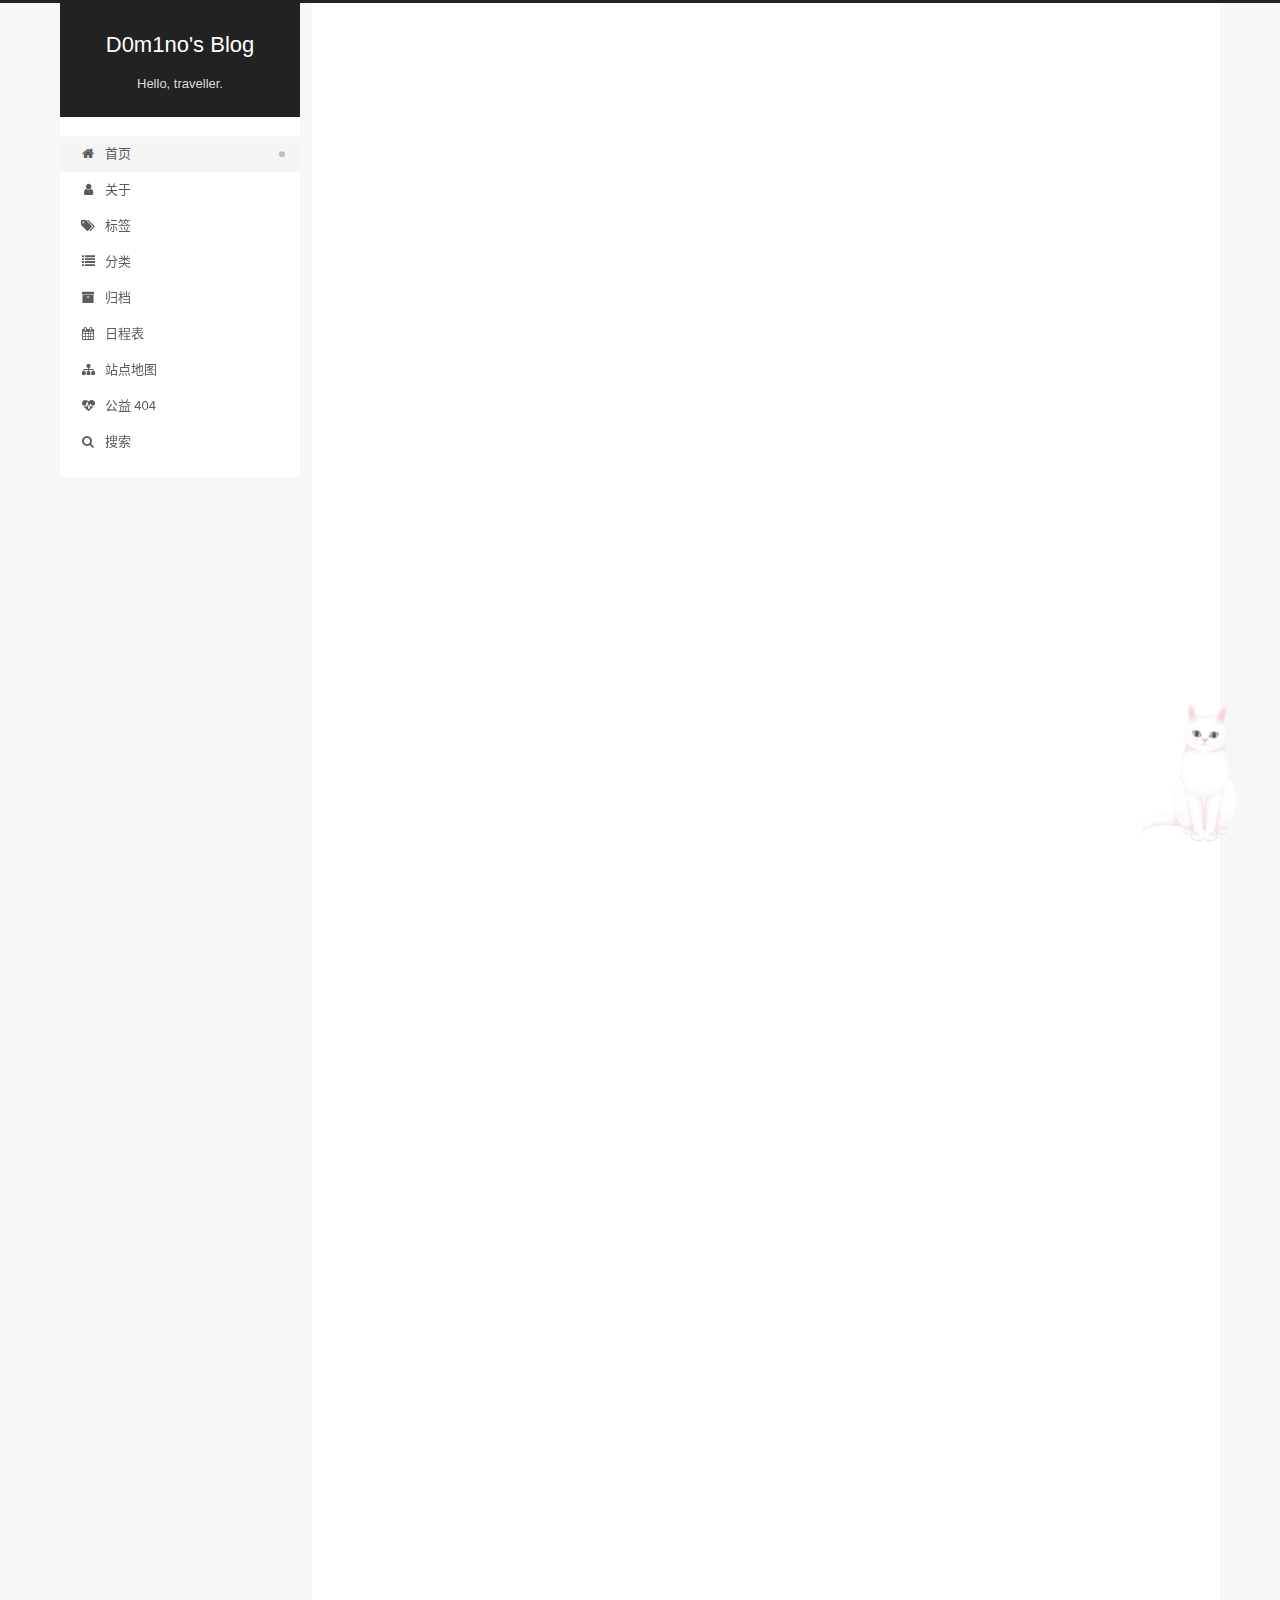
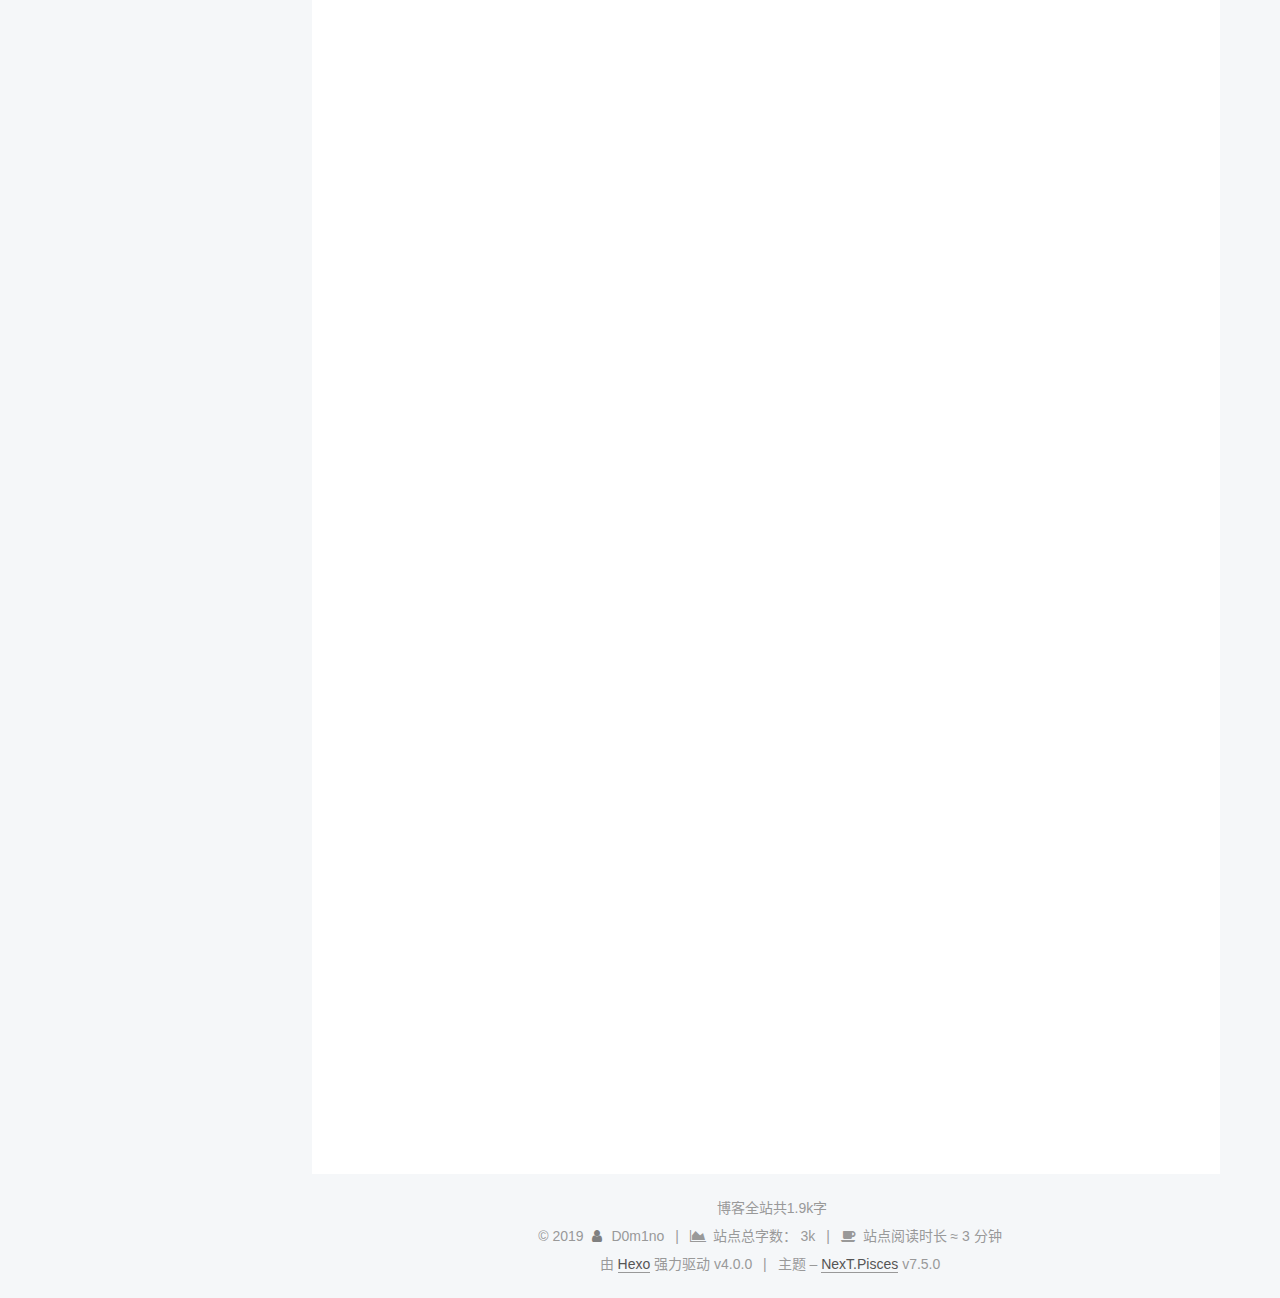
<file: index.html>
<!DOCTYPE html>
<html lang="zh-CN">
<head>
  <meta charset="UTF-8">
<meta name="viewport" content="width=device-width, initial-scale=1, maximum-scale=2">
<meta name="theme-color" content="#222">
<meta name="generator" content="Hexo 4.0.0">
  <link rel="apple-touch-icon" sizes="180x180" href="/images/apple-touch-icon-next.png">
  <link rel="icon" type="image/png" sizes="32x32" href="/images/favicon-32x32-next.png">
  <link rel="icon" type="image/png" sizes="16x16" href="/images/favicon-16x16-next.png">
  <link rel="mask-icon" href="/images/logo.svg" color="#222">

<link rel="stylesheet" href="/css/main.css">


<link rel="stylesheet" href="/lib/font-awesome/css/font-awesome.min.css">
  <link rel="stylesheet" href="/lib/pace/pace-theme-minimal.min.css">
  <script src="/lib/pace/pace.min.js"></script>


<script id="hexo-configurations">
  var NexT = window.NexT || {};
  var CONFIG = {
    root: '/',
    scheme: 'Pisces',
    version: '7.5.0',
    exturl: false,
    sidebar: {"position":"left","display":"post","offset":12,"onmobile":false},
    copycode: {"enable":false,"show_result":false,"style":null},
    back2top: {"enable":true,"sidebar":true,"scrollpercent":true},
    bookmark: {"enable":false,"color":"#222","save":"auto"},
    fancybox: false,
    mediumzoom: false,
    lazyload: false,
    pangu: false,
    algolia: {
      appID: '',
      apiKey: '',
      indexName: '',
      hits: {"per_page":10},
      labels: {"input_placeholder":"Search for Posts","hits_empty":"We didn't find any results for the search: ${query}","hits_stats":"${hits} results found in ${time} ms"}
    },
    localsearch: {"enable":true,"trigger":"auto","top_n_per_article":1,"unescape":false,"preload":false},
    path: 'search.xml',
    motion: {"enable":true,"async":false,"transition":{"post_block":"fadeIn","post_header":"slideDownIn","post_body":"slideDownIn","coll_header":"slideLeftIn","sidebar":"slideUpIn"}},
    translation: {
      copy_button: '复制',
      copy_success: '复制成功',
      copy_failure: '复制失败'
    },
    sidebarPadding: 40
  };
</script>

  <meta property="og:type" content="website">
<meta property="og:title" content="D0m1no&#39;s Blog">
<meta property="og:url" content="http:&#x2F;&#x2F;yoursite.com&#x2F;index.html">
<meta property="og:site_name" content="D0m1no&#39;s Blog">
<meta property="og:locale" content="zh-CN">
<meta name="twitter:card" content="summary">

<link rel="canonical" href="http://yoursite.com/">


<script id="page-configurations">
  // https://hexo.io/docs/variables.html
  CONFIG.page = {
    sidebar: "",
    isHome: true,
    isPost: false,
    isPage: false,
    isArchive: false
  };
</script>

  <title>D0m1no's Blog</title>
  






  <noscript>
  <style>
  .use-motion .brand,
  .use-motion .menu-item,
  .sidebar-inner,
  .use-motion .post-block,
  .use-motion .pagination,
  .use-motion .comments,
  .use-motion .post-header,
  .use-motion .post-body,
  .use-motion .collection-header { opacity: initial; }

  .use-motion .site-title,
  .use-motion .site-subtitle {
    opacity: initial;
    top: initial;
  }

  .use-motion .logo-line-before i { left: initial; }
  .use-motion .logo-line-after i { right: initial; }
  </style>
</noscript>

</head>

<body itemscope itemtype="http://schema.org/WebPage">
  <div class="container use-motion">
    <div class="headband"></div>
  
    <header class="header" itemscope itemtype="http://schema.org/WPHeader">
      <div class="header-inner"><div class="site-brand-container">
  <div class="site-meta">

    <div>
      <a href="/" class="brand" rel="start">
        <span class="logo-line-before"><i></i></span>
        <span class="site-title">D0m1no's Blog</span>
        <span class="logo-line-after"><i></i></span>
      </a>
    </div>
        <p class="site-subtitle">Hello, traveller.</p>
  </div>

  <div class="site-nav-toggle">
    <div class="toggle" aria-label="切换导航栏">
      <span class="toggle-line toggle-line-first"></span>
      <span class="toggle-line toggle-line-middle"></span>
      <span class="toggle-line toggle-line-last"></span>
    </div>
  </div>
</div>


<nav class="site-nav">
  
  <ul id="menu" class="menu">
        <li class="menu-item menu-item-home">

    <a href="/" rel="section"><i class="fa fa-fw fa-home"></i>首页</a>

  </li>
        <li class="menu-item menu-item-about">

    <a href="/about/" rel="section"><i class="fa fa-fw fa-user"></i>关于</a>

  </li>
        <li class="menu-item menu-item-tags">

    <a href="/tags/" rel="section"><i class="fa fa-fw fa-tags"></i>标签</a>

  </li>
        <li class="menu-item menu-item-categories">

    <a href="/categories/" rel="section"><i class="fa fa-fw fa-list"></i>分类</a>

  </li>
        <li class="menu-item menu-item-archives">

    <a href="/archives/" rel="section"><i class="fa fa-fw fa-archive"></i>归档</a>

  </li>
        <li class="menu-item menu-item-schedule">

    <a href="/schedule/" rel="section"><i class="fa fa-fw fa-calendar"></i>日程表</a>

  </li>
        <li class="menu-item menu-item-sitemap">

    <a href="/sitemap.xml" rel="section"><i class="fa fa-fw fa-sitemap"></i>站点地图</a>

  </li>
        <li class="menu-item menu-item-commonweal">

    <a href="/404/" rel="section"><i class="fa fa-fw fa-heartbeat"></i>公益 404</a>

  </li>
      <li class="menu-item menu-item-search">
        <a role="button" class="popup-trigger"><i class="fa fa-search fa-fw"></i>搜索
        </a>
      </li>
  </ul>

</nav>
  <div class="site-search">
    <div class="popup search-popup">
    <div class="search-header">
  <span class="search-icon">
    <i class="fa fa-search"></i>
  </span>
  <div class="search-input-container">
    <input autocomplete="off" autocorrect="off" autocapitalize="none"
           placeholder="搜索..." spellcheck="false"
           type="text" id="search-input">
  </div>
  <span class="popup-btn-close">
    <i class="fa fa-times-circle"></i>
  </span>
</div>
<div id="search-result"></div>

</div>
<div class="search-pop-overlay"></div>

  </div>
</div>
    </header>
  
    

    
    <main class="main">
      <div class="main-inner">
        <div class="content-wrap">
          

          <div class="content">
            

  <div class="posts-expand">
        
  
  
  <article itemscope itemtype="http://schema.org/Article" class="post-block home" lang="zh-CN">
    <link itemprop="mainEntityOfPage" href="http://yoursite.com/2019/11/06/Python%E8%87%AA%E7%84%B6%E8%AF%AD%E8%A8%80%E5%A4%84%E7%90%86%E5%85%A5%E9%97%A8-md/">

    <span hidden itemprop="author" itemscope itemtype="http://schema.org/Person">
      <meta itemprop="image" content="/images/avatar.gif">
      <meta itemprop="name" content="D0m1no">
      <meta itemprop="description" content="">
    </span>

    <span hidden itemprop="publisher" itemscope itemtype="http://schema.org/Organization">
      <meta itemprop="name" content="D0m1no's Blog">
    </span>
      <header class="post-header">
        <h1 class="post-title" itemprop="name headline">
          
            <a href="/2019/11/06/Python%E8%87%AA%E7%84%B6%E8%AF%AD%E8%A8%80%E5%A4%84%E7%90%86%E5%85%A5%E9%97%A8-md/" class="post-title-link" itemprop="url">Python自然语言处理入门.md</a>
        </h1>

        <div class="post-meta">
          
            <i class="fa fa-thumb-tack"></i>
            <font color=ff6800>置顶</font>
            <span class="post-meta-divider">|</span>
          
            <span class="post-meta-item">
              <span class="post-meta-item-icon">
                <i class="fa fa-calendar-o"></i>
              </span>
              <span class="post-meta-item-text">发表于</span>
              

              <time title="创建时间：2019-11-06 11:58:46 / 修改时间：11:59:54" itemprop="dateCreated datePublished" datetime="2019-11-06T11:58:46+08:00">2019-11-06</time>
            </span>

          <br>
            <span class="post-meta-item" title="本文字数">
              <span class="post-meta-item-icon">
                <i class="fa fa-file-word-o"></i>
              </span>
                <span class="post-meta-item-text">本文字数：</span>
              <span>2.1k</span>
            </span>
            <span class="post-meta-item" title="阅读时长">
              <span class="post-meta-item-icon">
                <i class="fa fa-clock-o"></i>
              </span>
                <span class="post-meta-item-text">阅读时长 &asymp;</span>
              <span>2 分钟</span>
            </span>

        </div>
      </header>

    
    
    
    <div class="post-body" itemprop="articleBody">

      
          <h2 id="Day1-初识自然语言处理"><a href="#Day1-初识自然语言处理" class="headerlink" title="Day1 初识自然语言处理"></a>Day1 初识自然语言处理</h2><p>在哲学层面上，构建智能机器人是人工智能长久以来的挑战，<strong>语言理解</strong>是智能行为的重要组成部分。这一目标多年来一直是被认为是太困难了。然而，随着NLP技术日趋成熟，用稳定的方法来分析非结构化文本越来越广泛，对自然语言理解的期望变成一个合理的目标再次浮现。  </p>
<p>今天介绍一些语言理解技术。</p>
          <!--noindex-->
            <div class="post-button">
              <a class="btn" href="/2019/11/06/Python%E8%87%AA%E7%84%B6%E8%AF%AD%E8%A8%80%E5%A4%84%E7%90%86%E5%85%A5%E9%97%A8-md/#more" rel="contents">
                阅读全文 &raquo;
              </a>
            </div>
          <!--/noindex-->
        
      
    </div>

    
    
    
      <footer class="post-footer">
        <div class="post-eof"></div>
      </footer>
  </article>
  
  
  

        
  
  
  <article itemscope itemtype="http://schema.org/Article" class="post-block home" lang="zh-CN">
    <link itemprop="mainEntityOfPage" href="http://yoursite.com/2019/11/06/algorithm%E5%B8%B8%E7%94%A8%E5%87%BD%E6%95%B0/">

    <span hidden itemprop="author" itemscope itemtype="http://schema.org/Person">
      <meta itemprop="image" content="/images/avatar.gif">
      <meta itemprop="name" content="D0m1no">
      <meta itemprop="description" content="">
    </span>

    <span hidden itemprop="publisher" itemscope itemtype="http://schema.org/Organization">
      <meta itemprop="name" content="D0m1no's Blog">
    </span>
      <header class="post-header">
        <h1 class="post-title" itemprop="name headline">
          
            <a href="/2019/11/06/algorithm%E5%B8%B8%E7%94%A8%E5%87%BD%E6%95%B0/" class="post-title-link" itemprop="url">algorithm常用函数</a>
        </h1>

        <div class="post-meta">
          
            <span class="post-meta-item">
              <span class="post-meta-item-icon">
                <i class="fa fa-calendar-o"></i>
              </span>
              <span class="post-meta-item-text">发表于</span>
              

              <time title="创建时间：2019-11-06 07:58:36 / 修改时间：11:59:21" itemprop="dateCreated datePublished" datetime="2019-11-06T07:58:36+08:00">2019-11-06</time>
            </span>

          <br>
            <span class="post-meta-item" title="本文字数">
              <span class="post-meta-item-icon">
                <i class="fa fa-file-word-o"></i>
              </span>
                <span class="post-meta-item-text">本文字数：</span>
              <span>954</span>
            </span>
            <span class="post-meta-item" title="阅读时长">
              <span class="post-meta-item-icon">
                <i class="fa fa-clock-o"></i>
              </span>
                <span class="post-meta-item-text">阅读时长 &asymp;</span>
              <span>1 分钟</span>
            </span>

        </div>
      </header>

    
    
    
    <div class="post-body" itemprop="articleBody">

      
          <h3 id="max"><a href="#max" class="headerlink" title="max()"></a>max()</h3><h3 id="min"><a href="#min" class="headerlink" title="min()"></a>min()</h3><h3 id="abs"><a href="#abs" class="headerlink" title="abs()"></a>abs()</h3><h3 id="swap"><a href="#swap" class="headerlink" title="swap()"></a>swap()</h3><h3 id="reverse"><a href="#reverse" class="headerlink" title="reverse()"></a>reverse()</h3><figure class="highlight c++"><table><tr><td class="gutter"><pre><span class="line">1</span><br><span class="line">2</span><br><span class="line">3</span><br><span class="line">4</span><br><span class="line">5</span><br><span class="line">6</span><br><span class="line">7</span><br><span class="line">8</span><br><span class="line">9</span><br><span class="line">10</span><br><span class="line">11</span><br><span class="line">12</span><br></pre></td><td class="code"><pre><span class="line"><span class="comment">//reverse(it1, it2)将数组指针在[it1, it2)之间的元素或者容器的迭代器在[it1, it2)范围内的元素进行反转</span></span><br><span class="line"><span class="keyword">int</span> a[<span class="number">10</span>] = &#123;<span class="number">10</span>, <span class="number">11</span>, <span class="number">12</span>, <span class="number">13</span>, <span class="number">14</span>, <span class="number">15</span>&#125;;</span><br><span class="line">reverse(a, a + <span class="number">4</span>);</span><br><span class="line"><span class="keyword">for</span>(<span class="keyword">int</span> i = <span class="number">0</span>; i &lt; <span class="number">6</span>; i++) &#123;</span><br><span class="line">    <span class="built_in">printf</span>(<span class="string">" %d"</span>, a[i]);</span><br><span class="line">&#125;</span><br><span class="line"><span class="comment">//输出 13 12 11 10 14 15</span></span><br><span class="line"></span><br><span class="line"><span class="built_in">string</span> str = <span class="string">"abcdefg"</span>;</span><br><span class="line">reverse(str.<span class="built_in">begin</span>() + <span class="number">2</span>, str.<span class="built_in">begin</span>() + <span class="number">6</span>);</span><br><span class="line"><span class="built_in">cout</span>&lt;&lt;str;</span><br><span class="line"><span class="comment">//输出abfedcg</span></span><br></pre></td></tr></table></figure>
          <!--noindex-->
            <div class="post-button">
              <a class="btn" href="/2019/11/06/algorithm%E5%B8%B8%E7%94%A8%E5%87%BD%E6%95%B0/#more" rel="contents">
                阅读全文 &raquo;
              </a>
            </div>
          <!--/noindex-->
        
      
    </div>

    
    
    
      <footer class="post-footer">
        <div class="post-eof"></div>
      </footer>
  </article>
  
  
  

        
  
  
  <article itemscope itemtype="http://schema.org/Article" class="post-block home" lang="zh-CN">
    <link itemprop="mainEntityOfPage" href="http://yoursite.com/2019/11/06/hello-world/">

    <span hidden itemprop="author" itemscope itemtype="http://schema.org/Person">
      <meta itemprop="image" content="/images/avatar.gif">
      <meta itemprop="name" content="D0m1no">
      <meta itemprop="description" content="">
    </span>

    <span hidden itemprop="publisher" itemscope itemtype="http://schema.org/Organization">
      <meta itemprop="name" content="D0m1no's Blog">
    </span>
      <header class="post-header">
        <h1 class="post-title" itemprop="name headline">
          
            <a href="/2019/11/06/hello-world/" class="post-title-link" itemprop="url">Hello World</a>
        </h1>

        <div class="post-meta">
          
            <span class="post-meta-item">
              <span class="post-meta-item-icon">
                <i class="fa fa-calendar-o"></i>
              </span>
              <span class="post-meta-item-text">发表于</span>

              <time title="创建时间：2019-11-06 07:49:18" itemprop="dateCreated datePublished" datetime="2019-11-06T07:49:18+08:00">2019-11-06</time>
            </span>

          <br>
            <span class="post-meta-item" title="本文字数">
              <span class="post-meta-item-icon">
                <i class="fa fa-file-word-o"></i>
              </span>
                <span class="post-meta-item-text">本文字数：</span>
              <span>357</span>
            </span>
            <span class="post-meta-item" title="阅读时长">
              <span class="post-meta-item-icon">
                <i class="fa fa-clock-o"></i>
              </span>
                <span class="post-meta-item-text">阅读时长 &asymp;</span>
              <span>1 分钟</span>
            </span>

        </div>
      </header>

    
    
    
    <div class="post-body" itemprop="articleBody">

      
          <script src="\assets\js\APlayer.min.js"> </script><p>Welcome to <a href="https://hexo.io/" target="_blank" rel="noopener">Hexo</a>! This is your very first post. Check <a href="https://hexo.io/docs/" target="_blank" rel="noopener">documentation</a> for more info. If you get any problems when using Hexo, you can find the answer in <a href="https://hexo.io/docs/troubleshooting.html" target="_blank" rel="noopener">troubleshooting</a> or you can ask me on <a href="https://github.com/hexojs/hexo/issues" target="_blank" rel="noopener">GitHub</a>.</p>
<h2 id="Quick-Start"><a href="#Quick-Start" class="headerlink" title="Quick Start"></a>Quick Start</h2><h3 id="Create-a-new-post"><a href="#Create-a-new-post" class="headerlink" title="Create a new post"></a>Create a new post</h3><figure class="highlight bash"><table><tr><td class="gutter"><pre><span class="line">1</span><br></pre></td><td class="code"><pre><span class="line">$ hexo new <span class="string">"My New Post"</span></span><br></pre></td></tr></table></figure>

<p>More info: <a href="https://hexo.io/docs/writing.html" target="_blank" rel="noopener">Writing</a></p>
<h3 id="Run-server"><a href="#Run-server" class="headerlink" title="Run server"></a>Run server</h3><figure class="highlight bash"><table><tr><td class="gutter"><pre><span class="line">1</span><br></pre></td><td class="code"><pre><span class="line">$ hexo server</span><br></pre></td></tr></table></figure>

<p>More info: <a href="https://hexo.io/docs/server.html" target="_blank" rel="noopener">Server</a></p>
<h3 id="Generate-static-files"><a href="#Generate-static-files" class="headerlink" title="Generate static files"></a>Generate static files</h3><figure class="highlight bash"><table><tr><td class="gutter"><pre><span class="line">1</span><br></pre></td><td class="code"><pre><span class="line">$ hexo generate</span><br></pre></td></tr></table></figure>

<p>More info: <a href="https://hexo.io/docs/generating.html" target="_blank" rel="noopener">Generating</a></p>
<h3 id="Deploy-to-remote-sites"><a href="#Deploy-to-remote-sites" class="headerlink" title="Deploy to remote sites"></a>Deploy to remote sites</h3><figure class="highlight bash"><table><tr><td class="gutter"><pre><span class="line">1</span><br></pre></td><td class="code"><pre><span class="line">$ hexo deploy</span><br></pre></td></tr></table></figure>

<p>More info: <a href="https://hexo.io/docs/one-command-deployment.html" target="_blank" rel="noopener">Deployment</a></p>

      
    </div>

    
    
    
      <footer class="post-footer">
        <div class="post-eof"></div>
      </footer>
  </article>
  
  
  

  </div>

  



          </div>
          

        </div>
          
  
  <div class="toggle sidebar-toggle">
    <span class="toggle-line toggle-line-first"></span>
    <span class="toggle-line toggle-line-middle"></span>
    <span class="toggle-line toggle-line-last"></span>
  </div>

  <aside class="sidebar">
    <div class="sidebar-inner">

      <ul class="sidebar-nav motion-element">
        <li class="sidebar-nav-toc">
          文章目录
        </li>
        <li class="sidebar-nav-overview">
          站点概览
        </li>
      </ul>

      <!--noindex-->
      <div class="post-toc-wrap sidebar-panel">
      </div>
      <!--/noindex-->

      <div class="site-overview-wrap sidebar-panel">
        <div class="site-author motion-element" itemprop="author" itemscope itemtype="http://schema.org/Person">
  <img class="site-author-image" itemprop="image" alt="D0m1no"
    src="/images/avatar.gif">
  <p class="site-author-name" itemprop="name">D0m1no</p>
  <div class="site-description" itemprop="description"></div>
</div>
<div class="site-state-wrap motion-element">
  <nav class="site-state">
      <div class="site-state-item site-state-posts">
          <a href="/archives/">
        
          <span class="site-state-item-count">3</span>
          <span class="site-state-item-name">日志</span>
        </a>
      </div>
  </nav>
</div>
  <div class="links-of-author motion-element">
      <span class="links-of-author-item">
        <a href="https://github.com/D0m1no" title="GitHub &amp;rarr; https:&#x2F;&#x2F;github.com&#x2F;D0m1no" rel="noopener" target="_blank"><i class="fa fa-fw fa-github"></i>GitHub</a>
      </span>
  </div>



      </div>
        <div class="back-to-top motion-element">
          <i class="fa fa-arrow-up"></i>
          <span>0%</span>
        </div>

    </div>
  </aside>
  <div id="sidebar-dimmer"></div>


      </div>
    </main>

    <footer class="footer">
      <div class="footer-inner">
        

<div class="theme-info">
  <div class="powered-by"></div>
  <span class="post-count">博客全站共1.9k字</span>
</div>


<div class="copyright">
  
  &copy; 
  <span itemprop="copyrightYear">2019</span>
  <span class="with-love">
    <i class="fa fa-user"></i>
  </span>
  <span class="author" itemprop="copyrightHolder">D0m1no</span>
    <span class="post-meta-divider">|</span>
    <span class="post-meta-item-icon">
      <i class="fa fa-area-chart"></i>
    </span>
      <span class="post-meta-item-text">站点总字数：</span>
    <span title="站点总字数">3k</span>
    <span class="post-meta-divider">|</span>
    <span class="post-meta-item-icon">
      <i class="fa fa-coffee"></i>
    </span>
      <span class="post-meta-item-text">站点阅读时长 &asymp;</span>
    <span title="站点阅读时长">3 分钟</span>
</div>
  <div class="powered-by">由 <a href="https://hexo.io/" class="theme-link" rel="noopener" target="_blank">Hexo</a> 强力驱动 v4.0.0
  </div>
  <span class="post-meta-divider">|</span>
  <div class="theme-info">主题 – <a href="https://pisces.theme-next.org/" class="theme-link" rel="noopener" target="_blank">NexT.Pisces</a> v7.5.0
  </div>

        












        
      </div>
    </footer>
  </div>

  
  <script src="/lib/anime.min.js"></script>
  <script src="/lib/velocity/velocity.min.js"></script>
  <script src="/lib/velocity/velocity.ui.min.js"></script>
<script src="/js/utils.js"></script><script src="/js/motion.js"></script>
<script src="/js/schemes/pisces.js"></script>
<script src="/js/next-boot.js"></script>



  




  <script src="/js/local-search.js"></script>













  

  

<script src="/live2dw/lib/L2Dwidget.min.js?094cbace49a39548bed64abff5988b05"></script><script>L2Dwidget.init({"pluginRootPath":"live2dw/","pluginJsPath":"lib/","pluginModelPath":"assets/","tagMode":false,"debug":false,"model":{"jsonPath":"/live2dw/assets/tororo.model.json"},"display":{"position":"right","width":150,"height":300},"mobile":{"show":false},"log":false});</script></body>
</html>
</file>
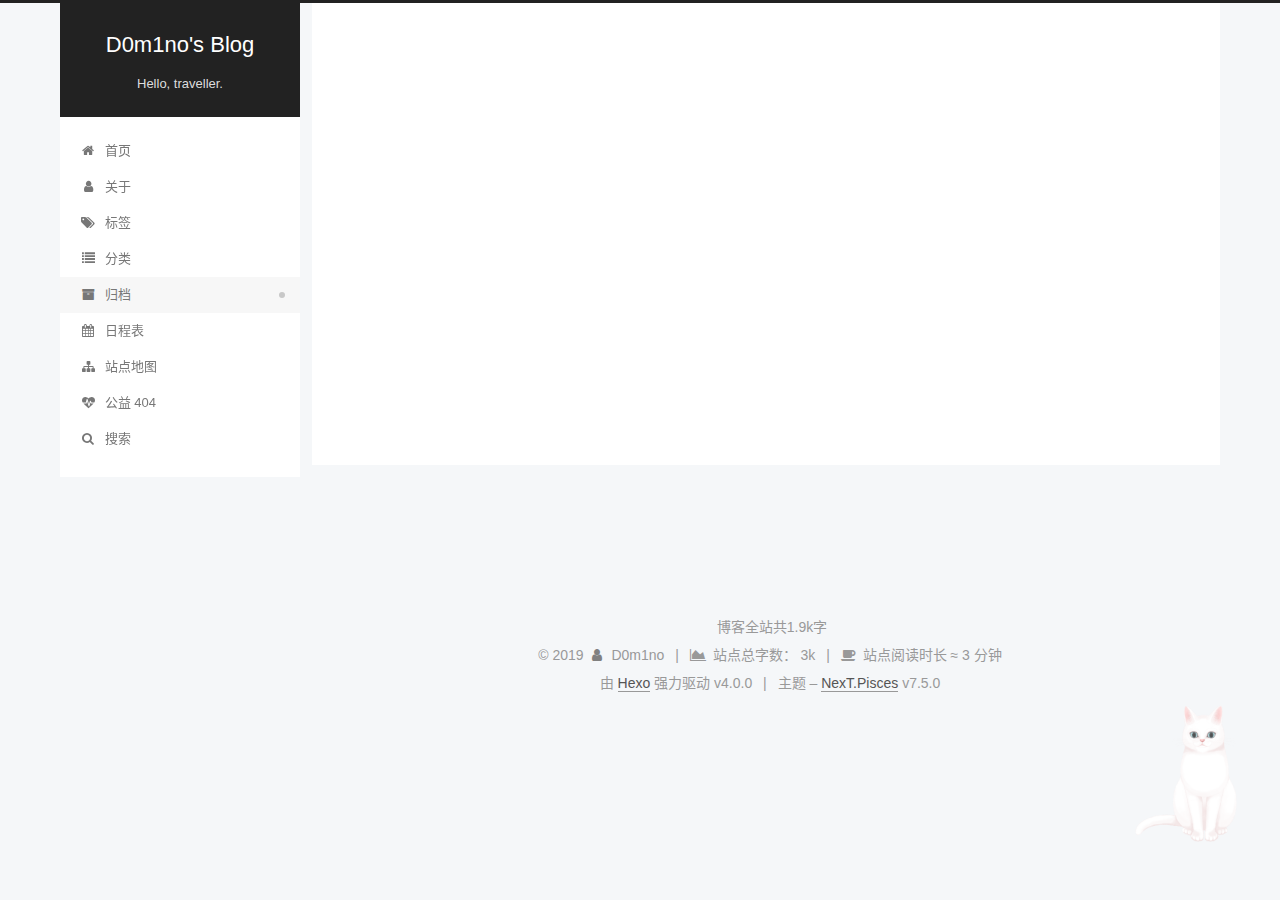
<file: archives/index.html>
<!DOCTYPE html>
<html lang="zh-CN">
<head>
  <meta charset="UTF-8">
<meta name="viewport" content="width=device-width, initial-scale=1, maximum-scale=2">
<meta name="theme-color" content="#222">
<meta name="generator" content="Hexo 4.0.0">
  <link rel="apple-touch-icon" sizes="180x180" href="/images/apple-touch-icon-next.png">
  <link rel="icon" type="image/png" sizes="32x32" href="/images/favicon-32x32-next.png">
  <link rel="icon" type="image/png" sizes="16x16" href="/images/favicon-16x16-next.png">
  <link rel="mask-icon" href="/images/logo.svg" color="#222">

<link rel="stylesheet" href="/css/main.css">


<link rel="stylesheet" href="/lib/font-awesome/css/font-awesome.min.css">
  <link rel="stylesheet" href="/lib/pace/pace-theme-minimal.min.css">
  <script src="/lib/pace/pace.min.js"></script>


<script id="hexo-configurations">
  var NexT = window.NexT || {};
  var CONFIG = {
    root: '/',
    scheme: 'Pisces',
    version: '7.5.0',
    exturl: false,
    sidebar: {"position":"left","display":"post","offset":12,"onmobile":false},
    copycode: {"enable":false,"show_result":false,"style":null},
    back2top: {"enable":true,"sidebar":true,"scrollpercent":true},
    bookmark: {"enable":false,"color":"#222","save":"auto"},
    fancybox: false,
    mediumzoom: false,
    lazyload: false,
    pangu: false,
    algolia: {
      appID: '',
      apiKey: '',
      indexName: '',
      hits: {"per_page":10},
      labels: {"input_placeholder":"Search for Posts","hits_empty":"We didn't find any results for the search: ${query}","hits_stats":"${hits} results found in ${time} ms"}
    },
    localsearch: {"enable":true,"trigger":"auto","top_n_per_article":1,"unescape":false,"preload":false},
    path: 'search.xml',
    motion: {"enable":true,"async":false,"transition":{"post_block":"fadeIn","post_header":"slideDownIn","post_body":"slideDownIn","coll_header":"slideLeftIn","sidebar":"slideUpIn"}},
    translation: {
      copy_button: '复制',
      copy_success: '复制成功',
      copy_failure: '复制失败'
    },
    sidebarPadding: 40
  };
</script>

  <meta property="og:type" content="website">
<meta property="og:title" content="D0m1no&#39;s Blog">
<meta property="og:url" content="http:&#x2F;&#x2F;yoursite.com&#x2F;archives&#x2F;index.html">
<meta property="og:site_name" content="D0m1no&#39;s Blog">
<meta property="og:locale" content="zh-CN">
<meta name="twitter:card" content="summary">

<link rel="canonical" href="http://yoursite.com/archives/">


<script id="page-configurations">
  // https://hexo.io/docs/variables.html
  CONFIG.page = {
    sidebar: "",
    isHome: false,
    isPost: false,
    isPage: false,
    isArchive: true
  };
</script>

  <title>归档 | D0m1no's Blog</title>
  






  <noscript>
  <style>
  .use-motion .brand,
  .use-motion .menu-item,
  .sidebar-inner,
  .use-motion .post-block,
  .use-motion .pagination,
  .use-motion .comments,
  .use-motion .post-header,
  .use-motion .post-body,
  .use-motion .collection-header { opacity: initial; }

  .use-motion .site-title,
  .use-motion .site-subtitle {
    opacity: initial;
    top: initial;
  }

  .use-motion .logo-line-before i { left: initial; }
  .use-motion .logo-line-after i { right: initial; }
  </style>
</noscript>

</head>

<body itemscope itemtype="http://schema.org/WebPage">
  <div class="container use-motion">
    <div class="headband"></div>
  
    <header class="header" itemscope itemtype="http://schema.org/WPHeader">
      <div class="header-inner"><div class="site-brand-container">
  <div class="site-meta">

    <div>
      <a href="/" class="brand" rel="start">
        <span class="logo-line-before"><i></i></span>
        <span class="site-title">D0m1no's Blog</span>
        <span class="logo-line-after"><i></i></span>
      </a>
    </div>
        <p class="site-subtitle">Hello, traveller.</p>
  </div>

  <div class="site-nav-toggle">
    <div class="toggle" aria-label="切换导航栏">
      <span class="toggle-line toggle-line-first"></span>
      <span class="toggle-line toggle-line-middle"></span>
      <span class="toggle-line toggle-line-last"></span>
    </div>
  </div>
</div>


<nav class="site-nav">
  
  <ul id="menu" class="menu">
        <li class="menu-item menu-item-home">

    <a href="/" rel="section"><i class="fa fa-fw fa-home"></i>首页</a>

  </li>
        <li class="menu-item menu-item-about">

    <a href="/about/" rel="section"><i class="fa fa-fw fa-user"></i>关于</a>

  </li>
        <li class="menu-item menu-item-tags">

    <a href="/tags/" rel="section"><i class="fa fa-fw fa-tags"></i>标签</a>

  </li>
        <li class="menu-item menu-item-categories">

    <a href="/categories/" rel="section"><i class="fa fa-fw fa-list"></i>分类</a>

  </li>
        <li class="menu-item menu-item-archives">

    <a href="/archives/" rel="section"><i class="fa fa-fw fa-archive"></i>归档</a>

  </li>
        <li class="menu-item menu-item-schedule">

    <a href="/schedule/" rel="section"><i class="fa fa-fw fa-calendar"></i>日程表</a>

  </li>
        <li class="menu-item menu-item-sitemap">

    <a href="/sitemap.xml" rel="section"><i class="fa fa-fw fa-sitemap"></i>站点地图</a>

  </li>
        <li class="menu-item menu-item-commonweal">

    <a href="/404/" rel="section"><i class="fa fa-fw fa-heartbeat"></i>公益 404</a>

  </li>
      <li class="menu-item menu-item-search">
        <a role="button" class="popup-trigger"><i class="fa fa-search fa-fw"></i>搜索
        </a>
      </li>
  </ul>

</nav>
  <div class="site-search">
    <div class="popup search-popup">
    <div class="search-header">
  <span class="search-icon">
    <i class="fa fa-search"></i>
  </span>
  <div class="search-input-container">
    <input autocomplete="off" autocorrect="off" autocapitalize="none"
           placeholder="搜索..." spellcheck="false"
           type="text" id="search-input">
  </div>
  <span class="popup-btn-close">
    <i class="fa fa-times-circle"></i>
  </span>
</div>
<div id="search-result"></div>

</div>
<div class="search-pop-overlay"></div>

  </div>
</div>
    </header>
  
    

    
    <main class="main">
      <div class="main-inner">
        <div class="content-wrap">
          

          <div class="content">
            

  
  
  
  <div class="post-block">
    <div class="posts-collapse">
      <div class="collection-title">
        <span class="collection-header">嗯..! 目前共计 3 篇日志。 继续努力。</span>
      </div>

      
    <div class="collection-year">
      <h1 class="collection-header">2019</h1>
    </div>

  <article itemscope itemtype="http://schema.org/Article">
    <header class="post-header">

      <div class="post-meta">
        <time itemprop="dateCreated"
              datetime="2019-11-06T11:58:46+08:00"
              content="2019-11-06">
          11-06
        </time>
      </div>

      <h2 class="post-title">
          <a class="post-title-link" href="/2019/11/06/Python%E8%87%AA%E7%84%B6%E8%AF%AD%E8%A8%80%E5%A4%84%E7%90%86%E5%85%A5%E9%97%A8-md/" itemprop="url">
            <span itemprop="name">Python自然语言处理入门.md</span>
          </a>
      </h2>

    </header>
  </article>

  <article itemscope itemtype="http://schema.org/Article">
    <header class="post-header">

      <div class="post-meta">
        <time itemprop="dateCreated"
              datetime="2019-11-06T07:58:36+08:00"
              content="2019-11-06">
          11-06
        </time>
      </div>

      <h2 class="post-title">
          <a class="post-title-link" href="/2019/11/06/algorithm%E5%B8%B8%E7%94%A8%E5%87%BD%E6%95%B0/" itemprop="url">
            <span itemprop="name">algorithm常用函数</span>
          </a>
      </h2>

    </header>
  </article>

  <article itemscope itemtype="http://schema.org/Article">
    <header class="post-header">

      <div class="post-meta">
        <time itemprop="dateCreated"
              datetime="2019-11-06T07:49:18+08:00"
              content="2019-11-06">
          11-06
        </time>
      </div>

      <h2 class="post-title">
          <a class="post-title-link" href="/2019/11/06/hello-world/" itemprop="url">
            <span itemprop="name">Hello World</span>
          </a>
      </h2>

    </header>
  </article>


    </div>
  </div>
  
  
  

  



          </div>
          

        </div>
          
  
  <div class="toggle sidebar-toggle">
    <span class="toggle-line toggle-line-first"></span>
    <span class="toggle-line toggle-line-middle"></span>
    <span class="toggle-line toggle-line-last"></span>
  </div>

  <aside class="sidebar">
    <div class="sidebar-inner">

      <ul class="sidebar-nav motion-element">
        <li class="sidebar-nav-toc">
          文章目录
        </li>
        <li class="sidebar-nav-overview">
          站点概览
        </li>
      </ul>

      <!--noindex-->
      <div class="post-toc-wrap sidebar-panel">
      </div>
      <!--/noindex-->

      <div class="site-overview-wrap sidebar-panel">
        <div class="site-author motion-element" itemprop="author" itemscope itemtype="http://schema.org/Person">
  <img class="site-author-image" itemprop="image" alt="D0m1no"
    src="/images/avatar.gif">
  <p class="site-author-name" itemprop="name">D0m1no</p>
  <div class="site-description" itemprop="description"></div>
</div>
<div class="site-state-wrap motion-element">
  <nav class="site-state">
      <div class="site-state-item site-state-posts">
          <a href="/archives/">
        
          <span class="site-state-item-count">3</span>
          <span class="site-state-item-name">日志</span>
        </a>
      </div>
  </nav>
</div>
  <div class="links-of-author motion-element">
      <span class="links-of-author-item">
        <a href="https://github.com/D0m1no" title="GitHub &amp;rarr; https:&#x2F;&#x2F;github.com&#x2F;D0m1no" rel="noopener" target="_blank"><i class="fa fa-fw fa-github"></i>GitHub</a>
      </span>
  </div>



      </div>
        <div class="back-to-top motion-element">
          <i class="fa fa-arrow-up"></i>
          <span>0%</span>
        </div>

    </div>
  </aside>
  <div id="sidebar-dimmer"></div>


      </div>
    </main>

    <footer class="footer">
      <div class="footer-inner">
        

<div class="theme-info">
  <div class="powered-by"></div>
  <span class="post-count">博客全站共1.9k字</span>
</div>


<div class="copyright">
  
  &copy; 
  <span itemprop="copyrightYear">2019</span>
  <span class="with-love">
    <i class="fa fa-user"></i>
  </span>
  <span class="author" itemprop="copyrightHolder">D0m1no</span>
    <span class="post-meta-divider">|</span>
    <span class="post-meta-item-icon">
      <i class="fa fa-area-chart"></i>
    </span>
      <span class="post-meta-item-text">站点总字数：</span>
    <span title="站点总字数">3k</span>
    <span class="post-meta-divider">|</span>
    <span class="post-meta-item-icon">
      <i class="fa fa-coffee"></i>
    </span>
      <span class="post-meta-item-text">站点阅读时长 &asymp;</span>
    <span title="站点阅读时长">3 分钟</span>
</div>
  <div class="powered-by">由 <a href="https://hexo.io/" class="theme-link" rel="noopener" target="_blank">Hexo</a> 强力驱动 v4.0.0
  </div>
  <span class="post-meta-divider">|</span>
  <div class="theme-info">主题 – <a href="https://pisces.theme-next.org/" class="theme-link" rel="noopener" target="_blank">NexT.Pisces</a> v7.5.0
  </div>

        












        
      </div>
    </footer>
  </div>

  
  <script src="/lib/anime.min.js"></script>
  <script src="/lib/velocity/velocity.min.js"></script>
  <script src="/lib/velocity/velocity.ui.min.js"></script>
<script src="/js/utils.js"></script><script src="/js/motion.js"></script>
<script src="/js/schemes/pisces.js"></script>
<script src="/js/next-boot.js"></script>



  




  <script src="/js/local-search.js"></script>













  

  

<script src="/live2dw/lib/L2Dwidget.min.js?094cbace49a39548bed64abff5988b05"></script><script>L2Dwidget.init({"pluginRootPath":"live2dw/","pluginJsPath":"lib/","pluginModelPath":"assets/","tagMode":false,"debug":false,"model":{"jsonPath":"/live2dw/assets/tororo.model.json"},"display":{"position":"right","width":150,"height":300},"mobile":{"show":false},"log":false});</script></body>
</html>
</file>
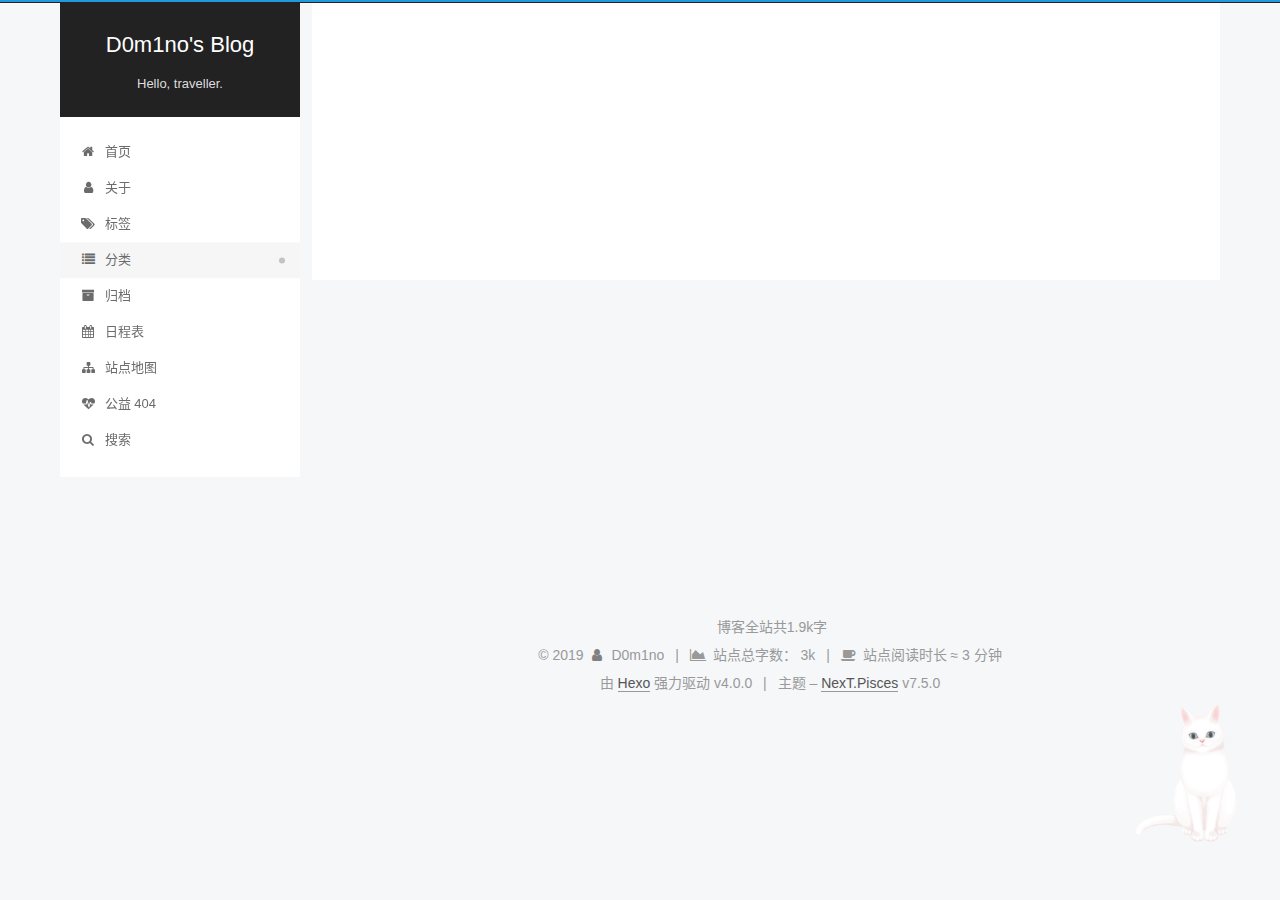
<file: categories/index.html>
<!DOCTYPE html>
<html lang="zh-CN">
<head>
  <meta charset="UTF-8">
<meta name="viewport" content="width=device-width, initial-scale=1, maximum-scale=2">
<meta name="theme-color" content="#222">
<meta name="generator" content="Hexo 4.0.0">
  <link rel="apple-touch-icon" sizes="180x180" href="/images/apple-touch-icon-next.png">
  <link rel="icon" type="image/png" sizes="32x32" href="/images/favicon-32x32-next.png">
  <link rel="icon" type="image/png" sizes="16x16" href="/images/favicon-16x16-next.png">
  <link rel="mask-icon" href="/images/logo.svg" color="#222">

<link rel="stylesheet" href="/css/main.css">


<link rel="stylesheet" href="/lib/font-awesome/css/font-awesome.min.css">
  <link rel="stylesheet" href="/lib/pace/pace-theme-minimal.min.css">
  <script src="/lib/pace/pace.min.js"></script>


<script id="hexo-configurations">
  var NexT = window.NexT || {};
  var CONFIG = {
    root: '/',
    scheme: 'Pisces',
    version: '7.5.0',
    exturl: false,
    sidebar: {"position":"left","display":"post","offset":12,"onmobile":false},
    copycode: {"enable":false,"show_result":false,"style":null},
    back2top: {"enable":true,"sidebar":true,"scrollpercent":true},
    bookmark: {"enable":false,"color":"#222","save":"auto"},
    fancybox: false,
    mediumzoom: false,
    lazyload: false,
    pangu: false,
    algolia: {
      appID: '',
      apiKey: '',
      indexName: '',
      hits: {"per_page":10},
      labels: {"input_placeholder":"Search for Posts","hits_empty":"We didn't find any results for the search: ${query}","hits_stats":"${hits} results found in ${time} ms"}
    },
    localsearch: {"enable":true,"trigger":"auto","top_n_per_article":1,"unescape":false,"preload":false},
    path: 'search.xml',
    motion: {"enable":true,"async":false,"transition":{"post_block":"fadeIn","post_header":"slideDownIn","post_body":"slideDownIn","coll_header":"slideLeftIn","sidebar":"slideUpIn"}},
    translation: {
      copy_button: '复制',
      copy_success: '复制成功',
      copy_failure: '复制失败'
    },
    sidebarPadding: 40
  };
</script>

  <meta property="og:type" content="website">
<meta property="og:title" content="分类">
<meta property="og:url" content="http:&#x2F;&#x2F;yoursite.com&#x2F;categories&#x2F;index.html">
<meta property="og:site_name" content="D0m1no&#39;s Blog">
<meta property="og:locale" content="zh-CN">
<meta property="og:updated_time" content="2019-11-06T01:25:06.992Z">
<meta name="twitter:card" content="summary">

<link rel="canonical" href="http://yoursite.com/categories/">


<script id="page-configurations">
  // https://hexo.io/docs/variables.html
  CONFIG.page = {
    sidebar: "",
    isHome: false,
    isPost: false,
    isPage: true,
    isArchive: false
  };
</script>

  <title>分类 | D0m1no's Blog
  </title>
  






  <noscript>
  <style>
  .use-motion .brand,
  .use-motion .menu-item,
  .sidebar-inner,
  .use-motion .post-block,
  .use-motion .pagination,
  .use-motion .comments,
  .use-motion .post-header,
  .use-motion .post-body,
  .use-motion .collection-header { opacity: initial; }

  .use-motion .site-title,
  .use-motion .site-subtitle {
    opacity: initial;
    top: initial;
  }

  .use-motion .logo-line-before i { left: initial; }
  .use-motion .logo-line-after i { right: initial; }
  </style>
</noscript>

</head>

<body itemscope itemtype="http://schema.org/WebPage">
  <div class="container use-motion">
    <div class="headband"></div>
  
    <header class="header" itemscope itemtype="http://schema.org/WPHeader">
      <div class="header-inner"><div class="site-brand-container">
  <div class="site-meta">

    <div>
      <a href="/" class="brand" rel="start">
        <span class="logo-line-before"><i></i></span>
        <span class="site-title">D0m1no's Blog</span>
        <span class="logo-line-after"><i></i></span>
      </a>
    </div>
        <p class="site-subtitle">Hello, traveller.</p>
  </div>

  <div class="site-nav-toggle">
    <div class="toggle" aria-label="切换导航栏">
      <span class="toggle-line toggle-line-first"></span>
      <span class="toggle-line toggle-line-middle"></span>
      <span class="toggle-line toggle-line-last"></span>
    </div>
  </div>
</div>


<nav class="site-nav">
  
  <ul id="menu" class="menu">
        <li class="menu-item menu-item-home">

    <a href="/" rel="section"><i class="fa fa-fw fa-home"></i>首页</a>

  </li>
        <li class="menu-item menu-item-about">

    <a href="/about/" rel="section"><i class="fa fa-fw fa-user"></i>关于</a>

  </li>
        <li class="menu-item menu-item-tags">

    <a href="/tags/" rel="section"><i class="fa fa-fw fa-tags"></i>标签</a>

  </li>
        <li class="menu-item menu-item-categories">

    <a href="/categories/" rel="section"><i class="fa fa-fw fa-list"></i>分类</a>

  </li>
        <li class="menu-item menu-item-archives">

    <a href="/archives/" rel="section"><i class="fa fa-fw fa-archive"></i>归档</a>

  </li>
        <li class="menu-item menu-item-schedule">

    <a href="/schedule/" rel="section"><i class="fa fa-fw fa-calendar"></i>日程表</a>

  </li>
        <li class="menu-item menu-item-sitemap">

    <a href="/sitemap.xml" rel="section"><i class="fa fa-fw fa-sitemap"></i>站点地图</a>

  </li>
        <li class="menu-item menu-item-commonweal">

    <a href="/404/" rel="section"><i class="fa fa-fw fa-heartbeat"></i>公益 404</a>

  </li>
      <li class="menu-item menu-item-search">
        <a role="button" class="popup-trigger"><i class="fa fa-search fa-fw"></i>搜索
        </a>
      </li>
  </ul>

</nav>
  <div class="site-search">
    <div class="popup search-popup">
    <div class="search-header">
  <span class="search-icon">
    <i class="fa fa-search"></i>
  </span>
  <div class="search-input-container">
    <input autocomplete="off" autocorrect="off" autocapitalize="none"
           placeholder="搜索..." spellcheck="false"
           type="text" id="search-input">
  </div>
  <span class="popup-btn-close">
    <i class="fa fa-times-circle"></i>
  </span>
</div>
<div id="search-result"></div>

</div>
<div class="search-pop-overlay"></div>

  </div>
</div>
    </header>
  
    

    
    <main class="main">
      <div class="main-inner">
        <div class="content-wrap">
          
  
  

          <div class="content">
            

  <div class="posts-expand">
    
    
    
    <div class="post-block" lang="zh-CN">
      <header class="post-header">

<h1 class="post-title" itemprop="name headline">分类
</h1>

<div class="post-meta">
  

</div>

</header>

      
      
      
      <div class="post-body">
          <div class="category-all-page">
            <div class="category-all-title">
              暂无分类
            </div>
            <div class="category-all">
              
            </div>
          </div>
        
      </div>
      
      
      
    </div>
    

    
    
    
  </div>


          </div>
          

        </div>
          
  
  <div class="toggle sidebar-toggle">
    <span class="toggle-line toggle-line-first"></span>
    <span class="toggle-line toggle-line-middle"></span>
    <span class="toggle-line toggle-line-last"></span>
  </div>

  <aside class="sidebar">
    <div class="sidebar-inner">

      <ul class="sidebar-nav motion-element">
        <li class="sidebar-nav-toc">
          文章目录
        </li>
        <li class="sidebar-nav-overview">
          站点概览
        </li>
      </ul>

      <!--noindex-->
      <div class="post-toc-wrap sidebar-panel">
      </div>
      <!--/noindex-->

      <div class="site-overview-wrap sidebar-panel">
        <div class="site-author motion-element" itemprop="author" itemscope itemtype="http://schema.org/Person">
  <img class="site-author-image" itemprop="image" alt="D0m1no"
    src="/images/avatar.gif">
  <p class="site-author-name" itemprop="name">D0m1no</p>
  <div class="site-description" itemprop="description"></div>
</div>
<div class="site-state-wrap motion-element">
  <nav class="site-state">
      <div class="site-state-item site-state-posts">
          <a href="/archives/">
        
          <span class="site-state-item-count">3</span>
          <span class="site-state-item-name">日志</span>
        </a>
      </div>
  </nav>
</div>
  <div class="links-of-author motion-element">
      <span class="links-of-author-item">
        <a href="https://github.com/D0m1no" title="GitHub &amp;rarr; https:&#x2F;&#x2F;github.com&#x2F;D0m1no" rel="noopener" target="_blank"><i class="fa fa-fw fa-github"></i>GitHub</a>
      </span>
  </div>



      </div>
        <div class="back-to-top motion-element">
          <i class="fa fa-arrow-up"></i>
          <span>0%</span>
        </div>

    </div>
  </aside>
  <div id="sidebar-dimmer"></div>


      </div>
    </main>

    <footer class="footer">
      <div class="footer-inner">
        

<div class="theme-info">
  <div class="powered-by"></div>
  <span class="post-count">博客全站共1.9k字</span>
</div>


<div class="copyright">
  
  &copy; 
  <span itemprop="copyrightYear">2019</span>
  <span class="with-love">
    <i class="fa fa-user"></i>
  </span>
  <span class="author" itemprop="copyrightHolder">D0m1no</span>
    <span class="post-meta-divider">|</span>
    <span class="post-meta-item-icon">
      <i class="fa fa-area-chart"></i>
    </span>
      <span class="post-meta-item-text">站点总字数：</span>
    <span title="站点总字数">3k</span>
    <span class="post-meta-divider">|</span>
    <span class="post-meta-item-icon">
      <i class="fa fa-coffee"></i>
    </span>
      <span class="post-meta-item-text">站点阅读时长 &asymp;</span>
    <span title="站点阅读时长">3 分钟</span>
</div>
  <div class="powered-by">由 <a href="https://hexo.io/" class="theme-link" rel="noopener" target="_blank">Hexo</a> 强力驱动 v4.0.0
  </div>
  <span class="post-meta-divider">|</span>
  <div class="theme-info">主题 – <a href="https://pisces.theme-next.org/" class="theme-link" rel="noopener" target="_blank">NexT.Pisces</a> v7.5.0
  </div>

        












        
      </div>
    </footer>
  </div>

  
  <script src="/lib/anime.min.js"></script>
  <script src="/lib/velocity/velocity.min.js"></script>
  <script src="/lib/velocity/velocity.ui.min.js"></script>
<script src="/js/utils.js"></script><script src="/js/motion.js"></script>
<script src="/js/schemes/pisces.js"></script>
<script src="/js/next-boot.js"></script>



  




  <script src="/js/local-search.js"></script>













  

  

<script src="/live2dw/lib/L2Dwidget.min.js?094cbace49a39548bed64abff5988b05"></script><script>L2Dwidget.init({"pluginRootPath":"live2dw/","pluginJsPath":"lib/","pluginModelPath":"assets/","tagMode":false,"debug":false,"model":{"jsonPath":"/live2dw/assets/tororo.model.json"},"display":{"position":"right","width":150,"height":300},"mobile":{"show":false},"log":false});</script></body>
</html>
</file>
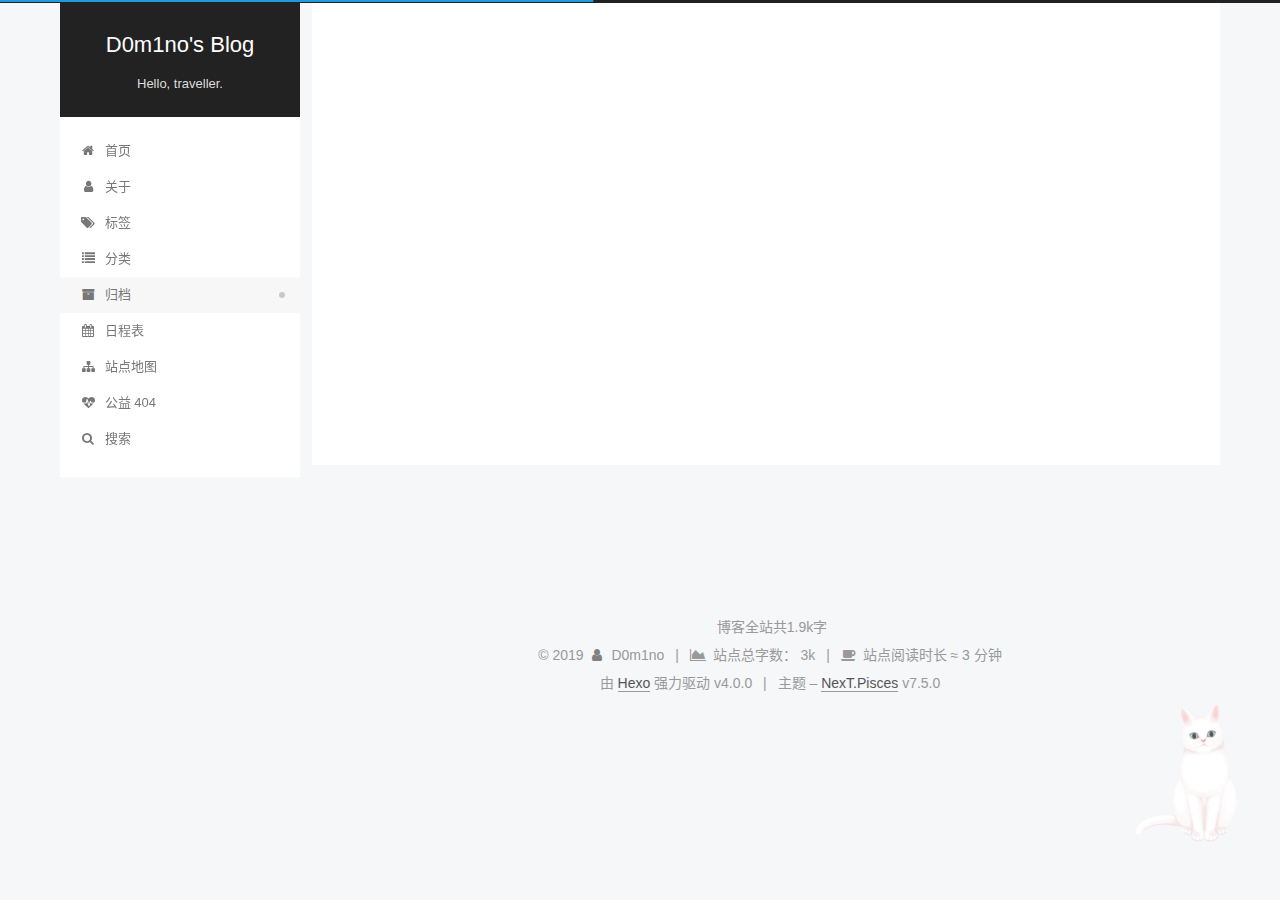
<file: archives/2019/index.html>
<!DOCTYPE html>
<html lang="zh-CN">
<head>
  <meta charset="UTF-8">
<meta name="viewport" content="width=device-width, initial-scale=1, maximum-scale=2">
<meta name="theme-color" content="#222">
<meta name="generator" content="Hexo 4.0.0">
  <link rel="apple-touch-icon" sizes="180x180" href="/images/apple-touch-icon-next.png">
  <link rel="icon" type="image/png" sizes="32x32" href="/images/favicon-32x32-next.png">
  <link rel="icon" type="image/png" sizes="16x16" href="/images/favicon-16x16-next.png">
  <link rel="mask-icon" href="/images/logo.svg" color="#222">

<link rel="stylesheet" href="/css/main.css">


<link rel="stylesheet" href="/lib/font-awesome/css/font-awesome.min.css">
  <link rel="stylesheet" href="/lib/pace/pace-theme-minimal.min.css">
  <script src="/lib/pace/pace.min.js"></script>


<script id="hexo-configurations">
  var NexT = window.NexT || {};
  var CONFIG = {
    root: '/',
    scheme: 'Pisces',
    version: '7.5.0',
    exturl: false,
    sidebar: {"position":"left","display":"post","offset":12,"onmobile":false},
    copycode: {"enable":false,"show_result":false,"style":null},
    back2top: {"enable":true,"sidebar":true,"scrollpercent":true},
    bookmark: {"enable":false,"color":"#222","save":"auto"},
    fancybox: false,
    mediumzoom: false,
    lazyload: false,
    pangu: false,
    algolia: {
      appID: '',
      apiKey: '',
      indexName: '',
      hits: {"per_page":10},
      labels: {"input_placeholder":"Search for Posts","hits_empty":"We didn't find any results for the search: ${query}","hits_stats":"${hits} results found in ${time} ms"}
    },
    localsearch: {"enable":true,"trigger":"auto","top_n_per_article":1,"unescape":false,"preload":false},
    path: 'search.xml',
    motion: {"enable":true,"async":false,"transition":{"post_block":"fadeIn","post_header":"slideDownIn","post_body":"slideDownIn","coll_header":"slideLeftIn","sidebar":"slideUpIn"}},
    translation: {
      copy_button: '复制',
      copy_success: '复制成功',
      copy_failure: '复制失败'
    },
    sidebarPadding: 40
  };
</script>

  <meta property="og:type" content="website">
<meta property="og:title" content="D0m1no&#39;s Blog">
<meta property="og:url" content="http:&#x2F;&#x2F;yoursite.com&#x2F;archives&#x2F;2019&#x2F;index.html">
<meta property="og:site_name" content="D0m1no&#39;s Blog">
<meta property="og:locale" content="zh-CN">
<meta name="twitter:card" content="summary">

<link rel="canonical" href="http://yoursite.com/archives/2019/">


<script id="page-configurations">
  // https://hexo.io/docs/variables.html
  CONFIG.page = {
    sidebar: "",
    isHome: false,
    isPost: false,
    isPage: false,
    isArchive: true
  };
</script>

  <title>归档 | D0m1no's Blog</title>
  






  <noscript>
  <style>
  .use-motion .brand,
  .use-motion .menu-item,
  .sidebar-inner,
  .use-motion .post-block,
  .use-motion .pagination,
  .use-motion .comments,
  .use-motion .post-header,
  .use-motion .post-body,
  .use-motion .collection-header { opacity: initial; }

  .use-motion .site-title,
  .use-motion .site-subtitle {
    opacity: initial;
    top: initial;
  }

  .use-motion .logo-line-before i { left: initial; }
  .use-motion .logo-line-after i { right: initial; }
  </style>
</noscript>

</head>

<body itemscope itemtype="http://schema.org/WebPage">
  <div class="container use-motion">
    <div class="headband"></div>
  
    <header class="header" itemscope itemtype="http://schema.org/WPHeader">
      <div class="header-inner"><div class="site-brand-container">
  <div class="site-meta">

    <div>
      <a href="/" class="brand" rel="start">
        <span class="logo-line-before"><i></i></span>
        <span class="site-title">D0m1no's Blog</span>
        <span class="logo-line-after"><i></i></span>
      </a>
    </div>
        <p class="site-subtitle">Hello, traveller.</p>
  </div>

  <div class="site-nav-toggle">
    <div class="toggle" aria-label="切换导航栏">
      <span class="toggle-line toggle-line-first"></span>
      <span class="toggle-line toggle-line-middle"></span>
      <span class="toggle-line toggle-line-last"></span>
    </div>
  </div>
</div>


<nav class="site-nav">
  
  <ul id="menu" class="menu">
        <li class="menu-item menu-item-home">

    <a href="/" rel="section"><i class="fa fa-fw fa-home"></i>首页</a>

  </li>
        <li class="menu-item menu-item-about">

    <a href="/about/" rel="section"><i class="fa fa-fw fa-user"></i>关于</a>

  </li>
        <li class="menu-item menu-item-tags">

    <a href="/tags/" rel="section"><i class="fa fa-fw fa-tags"></i>标签</a>

  </li>
        <li class="menu-item menu-item-categories">

    <a href="/categories/" rel="section"><i class="fa fa-fw fa-list"></i>分类</a>

  </li>
        <li class="menu-item menu-item-archives">

    <a href="/archives/" rel="section"><i class="fa fa-fw fa-archive"></i>归档</a>

  </li>
        <li class="menu-item menu-item-schedule">

    <a href="/schedule/" rel="section"><i class="fa fa-fw fa-calendar"></i>日程表</a>

  </li>
        <li class="menu-item menu-item-sitemap">

    <a href="/sitemap.xml" rel="section"><i class="fa fa-fw fa-sitemap"></i>站点地图</a>

  </li>
        <li class="menu-item menu-item-commonweal">

    <a href="/404/" rel="section"><i class="fa fa-fw fa-heartbeat"></i>公益 404</a>

  </li>
      <li class="menu-item menu-item-search">
        <a role="button" class="popup-trigger"><i class="fa fa-search fa-fw"></i>搜索
        </a>
      </li>
  </ul>

</nav>
  <div class="site-search">
    <div class="popup search-popup">
    <div class="search-header">
  <span class="search-icon">
    <i class="fa fa-search"></i>
  </span>
  <div class="search-input-container">
    <input autocomplete="off" autocorrect="off" autocapitalize="none"
           placeholder="搜索..." spellcheck="false"
           type="text" id="search-input">
  </div>
  <span class="popup-btn-close">
    <i class="fa fa-times-circle"></i>
  </span>
</div>
<div id="search-result"></div>

</div>
<div class="search-pop-overlay"></div>

  </div>
</div>
    </header>
  
    

    
    <main class="main">
      <div class="main-inner">
        <div class="content-wrap">
          

          <div class="content">
            

  
  
  
  <div class="post-block">
    <div class="posts-collapse">
      <div class="collection-title">
        <span class="collection-header">嗯..! 目前共计 3 篇日志。 继续努力。</span>
      </div>

      
    <div class="collection-year">
      <h1 class="collection-header">2019</h1>
    </div>

  <article itemscope itemtype="http://schema.org/Article">
    <header class="post-header">

      <div class="post-meta">
        <time itemprop="dateCreated"
              datetime="2019-11-06T11:58:46+08:00"
              content="2019-11-06">
          11-06
        </time>
      </div>

      <h2 class="post-title">
          <a class="post-title-link" href="/2019/11/06/Python%E8%87%AA%E7%84%B6%E8%AF%AD%E8%A8%80%E5%A4%84%E7%90%86%E5%85%A5%E9%97%A8-md/" itemprop="url">
            <span itemprop="name">Python自然语言处理入门.md</span>
          </a>
      </h2>

    </header>
  </article>

  <article itemscope itemtype="http://schema.org/Article">
    <header class="post-header">

      <div class="post-meta">
        <time itemprop="dateCreated"
              datetime="2019-11-06T07:58:36+08:00"
              content="2019-11-06">
          11-06
        </time>
      </div>

      <h2 class="post-title">
          <a class="post-title-link" href="/2019/11/06/algorithm%E5%B8%B8%E7%94%A8%E5%87%BD%E6%95%B0/" itemprop="url">
            <span itemprop="name">algorithm常用函数</span>
          </a>
      </h2>

    </header>
  </article>

  <article itemscope itemtype="http://schema.org/Article">
    <header class="post-header">

      <div class="post-meta">
        <time itemprop="dateCreated"
              datetime="2019-11-06T07:49:18+08:00"
              content="2019-11-06">
          11-06
        </time>
      </div>

      <h2 class="post-title">
          <a class="post-title-link" href="/2019/11/06/hello-world/" itemprop="url">
            <span itemprop="name">Hello World</span>
          </a>
      </h2>

    </header>
  </article>


    </div>
  </div>
  
  
  

  



          </div>
          

        </div>
          
  
  <div class="toggle sidebar-toggle">
    <span class="toggle-line toggle-line-first"></span>
    <span class="toggle-line toggle-line-middle"></span>
    <span class="toggle-line toggle-line-last"></span>
  </div>

  <aside class="sidebar">
    <div class="sidebar-inner">

      <ul class="sidebar-nav motion-element">
        <li class="sidebar-nav-toc">
          文章目录
        </li>
        <li class="sidebar-nav-overview">
          站点概览
        </li>
      </ul>

      <!--noindex-->
      <div class="post-toc-wrap sidebar-panel">
      </div>
      <!--/noindex-->

      <div class="site-overview-wrap sidebar-panel">
        <div class="site-author motion-element" itemprop="author" itemscope itemtype="http://schema.org/Person">
  <img class="site-author-image" itemprop="image" alt="D0m1no"
    src="/images/avatar.gif">
  <p class="site-author-name" itemprop="name">D0m1no</p>
  <div class="site-description" itemprop="description"></div>
</div>
<div class="site-state-wrap motion-element">
  <nav class="site-state">
      <div class="site-state-item site-state-posts">
          <a href="/archives/">
        
          <span class="site-state-item-count">3</span>
          <span class="site-state-item-name">日志</span>
        </a>
      </div>
  </nav>
</div>
  <div class="links-of-author motion-element">
      <span class="links-of-author-item">
        <a href="https://github.com/D0m1no" title="GitHub &amp;rarr; https:&#x2F;&#x2F;github.com&#x2F;D0m1no" rel="noopener" target="_blank"><i class="fa fa-fw fa-github"></i>GitHub</a>
      </span>
  </div>



      </div>
        <div class="back-to-top motion-element">
          <i class="fa fa-arrow-up"></i>
          <span>0%</span>
        </div>

    </div>
  </aside>
  <div id="sidebar-dimmer"></div>


      </div>
    </main>

    <footer class="footer">
      <div class="footer-inner">
        

<div class="theme-info">
  <div class="powered-by"></div>
  <span class="post-count">博客全站共1.9k字</span>
</div>


<div class="copyright">
  
  &copy; 
  <span itemprop="copyrightYear">2019</span>
  <span class="with-love">
    <i class="fa fa-user"></i>
  </span>
  <span class="author" itemprop="copyrightHolder">D0m1no</span>
    <span class="post-meta-divider">|</span>
    <span class="post-meta-item-icon">
      <i class="fa fa-area-chart"></i>
    </span>
      <span class="post-meta-item-text">站点总字数：</span>
    <span title="站点总字数">3k</span>
    <span class="post-meta-divider">|</span>
    <span class="post-meta-item-icon">
      <i class="fa fa-coffee"></i>
    </span>
      <span class="post-meta-item-text">站点阅读时长 &asymp;</span>
    <span title="站点阅读时长">3 分钟</span>
</div>
  <div class="powered-by">由 <a href="https://hexo.io/" class="theme-link" rel="noopener" target="_blank">Hexo</a> 强力驱动 v4.0.0
  </div>
  <span class="post-meta-divider">|</span>
  <div class="theme-info">主题 – <a href="https://pisces.theme-next.org/" class="theme-link" rel="noopener" target="_blank">NexT.Pisces</a> v7.5.0
  </div>

        












        
      </div>
    </footer>
  </div>

  
  <script src="/lib/anime.min.js"></script>
  <script src="/lib/velocity/velocity.min.js"></script>
  <script src="/lib/velocity/velocity.ui.min.js"></script>
<script src="/js/utils.js"></script><script src="/js/motion.js"></script>
<script src="/js/schemes/pisces.js"></script>
<script src="/js/next-boot.js"></script>



  




  <script src="/js/local-search.js"></script>













  

  

<script src="/live2dw/lib/L2Dwidget.min.js?094cbace49a39548bed64abff5988b05"></script><script>L2Dwidget.init({"pluginRootPath":"live2dw/","pluginJsPath":"lib/","pluginModelPath":"assets/","tagMode":false,"debug":false,"model":{"jsonPath":"/live2dw/assets/tororo.model.json"},"display":{"position":"right","width":150,"height":300},"mobile":{"show":false},"log":false});</script></body>
</html>
</file>
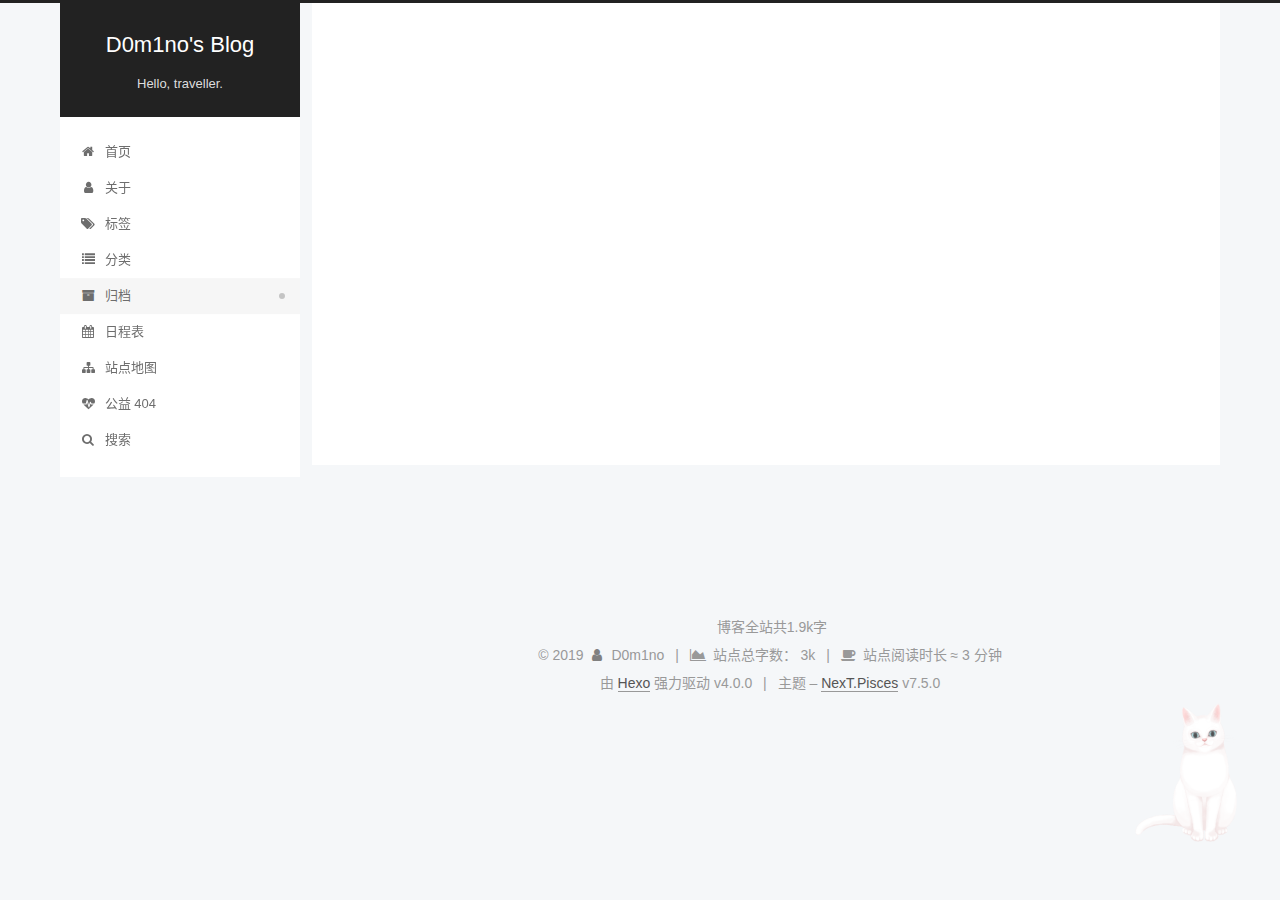
<file: archives/2019/11/index.html>
<!DOCTYPE html>
<html lang="zh-CN">
<head>
  <meta charset="UTF-8">
<meta name="viewport" content="width=device-width, initial-scale=1, maximum-scale=2">
<meta name="theme-color" content="#222">
<meta name="generator" content="Hexo 4.0.0">
  <link rel="apple-touch-icon" sizes="180x180" href="/images/apple-touch-icon-next.png">
  <link rel="icon" type="image/png" sizes="32x32" href="/images/favicon-32x32-next.png">
  <link rel="icon" type="image/png" sizes="16x16" href="/images/favicon-16x16-next.png">
  <link rel="mask-icon" href="/images/logo.svg" color="#222">

<link rel="stylesheet" href="/css/main.css">


<link rel="stylesheet" href="/lib/font-awesome/css/font-awesome.min.css">
  <link rel="stylesheet" href="/lib/pace/pace-theme-minimal.min.css">
  <script src="/lib/pace/pace.min.js"></script>


<script id="hexo-configurations">
  var NexT = window.NexT || {};
  var CONFIG = {
    root: '/',
    scheme: 'Pisces',
    version: '7.5.0',
    exturl: false,
    sidebar: {"position":"left","display":"post","offset":12,"onmobile":false},
    copycode: {"enable":false,"show_result":false,"style":null},
    back2top: {"enable":true,"sidebar":true,"scrollpercent":true},
    bookmark: {"enable":false,"color":"#222","save":"auto"},
    fancybox: false,
    mediumzoom: false,
    lazyload: false,
    pangu: false,
    algolia: {
      appID: '',
      apiKey: '',
      indexName: '',
      hits: {"per_page":10},
      labels: {"input_placeholder":"Search for Posts","hits_empty":"We didn't find any results for the search: ${query}","hits_stats":"${hits} results found in ${time} ms"}
    },
    localsearch: {"enable":true,"trigger":"auto","top_n_per_article":1,"unescape":false,"preload":false},
    path: 'search.xml',
    motion: {"enable":true,"async":false,"transition":{"post_block":"fadeIn","post_header":"slideDownIn","post_body":"slideDownIn","coll_header":"slideLeftIn","sidebar":"slideUpIn"}},
    translation: {
      copy_button: '复制',
      copy_success: '复制成功',
      copy_failure: '复制失败'
    },
    sidebarPadding: 40
  };
</script>

  <meta property="og:type" content="website">
<meta property="og:title" content="D0m1no&#39;s Blog">
<meta property="og:url" content="http:&#x2F;&#x2F;yoursite.com&#x2F;archives&#x2F;2019&#x2F;11&#x2F;index.html">
<meta property="og:site_name" content="D0m1no&#39;s Blog">
<meta property="og:locale" content="zh-CN">
<meta name="twitter:card" content="summary">

<link rel="canonical" href="http://yoursite.com/archives/2019/11/">


<script id="page-configurations">
  // https://hexo.io/docs/variables.html
  CONFIG.page = {
    sidebar: "",
    isHome: false,
    isPost: false,
    isPage: false,
    isArchive: true
  };
</script>

  <title>归档 | D0m1no's Blog</title>
  






  <noscript>
  <style>
  .use-motion .brand,
  .use-motion .menu-item,
  .sidebar-inner,
  .use-motion .post-block,
  .use-motion .pagination,
  .use-motion .comments,
  .use-motion .post-header,
  .use-motion .post-body,
  .use-motion .collection-header { opacity: initial; }

  .use-motion .site-title,
  .use-motion .site-subtitle {
    opacity: initial;
    top: initial;
  }

  .use-motion .logo-line-before i { left: initial; }
  .use-motion .logo-line-after i { right: initial; }
  </style>
</noscript>

</head>

<body itemscope itemtype="http://schema.org/WebPage">
  <div class="container use-motion">
    <div class="headband"></div>
  
    <header class="header" itemscope itemtype="http://schema.org/WPHeader">
      <div class="header-inner"><div class="site-brand-container">
  <div class="site-meta">

    <div>
      <a href="/" class="brand" rel="start">
        <span class="logo-line-before"><i></i></span>
        <span class="site-title">D0m1no's Blog</span>
        <span class="logo-line-after"><i></i></span>
      </a>
    </div>
        <p class="site-subtitle">Hello, traveller.</p>
  </div>

  <div class="site-nav-toggle">
    <div class="toggle" aria-label="切换导航栏">
      <span class="toggle-line toggle-line-first"></span>
      <span class="toggle-line toggle-line-middle"></span>
      <span class="toggle-line toggle-line-last"></span>
    </div>
  </div>
</div>


<nav class="site-nav">
  
  <ul id="menu" class="menu">
        <li class="menu-item menu-item-home">

    <a href="/" rel="section"><i class="fa fa-fw fa-home"></i>首页</a>

  </li>
        <li class="menu-item menu-item-about">

    <a href="/about/" rel="section"><i class="fa fa-fw fa-user"></i>关于</a>

  </li>
        <li class="menu-item menu-item-tags">

    <a href="/tags/" rel="section"><i class="fa fa-fw fa-tags"></i>标签</a>

  </li>
        <li class="menu-item menu-item-categories">

    <a href="/categories/" rel="section"><i class="fa fa-fw fa-list"></i>分类</a>

  </li>
        <li class="menu-item menu-item-archives">

    <a href="/archives/" rel="section"><i class="fa fa-fw fa-archive"></i>归档</a>

  </li>
        <li class="menu-item menu-item-schedule">

    <a href="/schedule/" rel="section"><i class="fa fa-fw fa-calendar"></i>日程表</a>

  </li>
        <li class="menu-item menu-item-sitemap">

    <a href="/sitemap.xml" rel="section"><i class="fa fa-fw fa-sitemap"></i>站点地图</a>

  </li>
        <li class="menu-item menu-item-commonweal">

    <a href="/404/" rel="section"><i class="fa fa-fw fa-heartbeat"></i>公益 404</a>

  </li>
      <li class="menu-item menu-item-search">
        <a role="button" class="popup-trigger"><i class="fa fa-search fa-fw"></i>搜索
        </a>
      </li>
  </ul>

</nav>
  <div class="site-search">
    <div class="popup search-popup">
    <div class="search-header">
  <span class="search-icon">
    <i class="fa fa-search"></i>
  </span>
  <div class="search-input-container">
    <input autocomplete="off" autocorrect="off" autocapitalize="none"
           placeholder="搜索..." spellcheck="false"
           type="text" id="search-input">
  </div>
  <span class="popup-btn-close">
    <i class="fa fa-times-circle"></i>
  </span>
</div>
<div id="search-result"></div>

</div>
<div class="search-pop-overlay"></div>

  </div>
</div>
    </header>
  
    

    
    <main class="main">
      <div class="main-inner">
        <div class="content-wrap">
          

          <div class="content">
            

  
  
  
  <div class="post-block">
    <div class="posts-collapse">
      <div class="collection-title">
        <span class="collection-header">嗯..! 目前共计 3 篇日志。 继续努力。</span>
      </div>

      
    <div class="collection-year">
      <h1 class="collection-header">2019</h1>
    </div>

  <article itemscope itemtype="http://schema.org/Article">
    <header class="post-header">

      <div class="post-meta">
        <time itemprop="dateCreated"
              datetime="2019-11-06T11:58:46+08:00"
              content="2019-11-06">
          11-06
        </time>
      </div>

      <h2 class="post-title">
          <a class="post-title-link" href="/2019/11/06/Python%E8%87%AA%E7%84%B6%E8%AF%AD%E8%A8%80%E5%A4%84%E7%90%86%E5%85%A5%E9%97%A8-md/" itemprop="url">
            <span itemprop="name">Python自然语言处理入门.md</span>
          </a>
      </h2>

    </header>
  </article>

  <article itemscope itemtype="http://schema.org/Article">
    <header class="post-header">

      <div class="post-meta">
        <time itemprop="dateCreated"
              datetime="2019-11-06T07:58:36+08:00"
              content="2019-11-06">
          11-06
        </time>
      </div>

      <h2 class="post-title">
          <a class="post-title-link" href="/2019/11/06/algorithm%E5%B8%B8%E7%94%A8%E5%87%BD%E6%95%B0/" itemprop="url">
            <span itemprop="name">algorithm常用函数</span>
          </a>
      </h2>

    </header>
  </article>

  <article itemscope itemtype="http://schema.org/Article">
    <header class="post-header">

      <div class="post-meta">
        <time itemprop="dateCreated"
              datetime="2019-11-06T07:49:18+08:00"
              content="2019-11-06">
          11-06
        </time>
      </div>

      <h2 class="post-title">
          <a class="post-title-link" href="/2019/11/06/hello-world/" itemprop="url">
            <span itemprop="name">Hello World</span>
          </a>
      </h2>

    </header>
  </article>


    </div>
  </div>
  
  
  

  



          </div>
          

        </div>
          
  
  <div class="toggle sidebar-toggle">
    <span class="toggle-line toggle-line-first"></span>
    <span class="toggle-line toggle-line-middle"></span>
    <span class="toggle-line toggle-line-last"></span>
  </div>

  <aside class="sidebar">
    <div class="sidebar-inner">

      <ul class="sidebar-nav motion-element">
        <li class="sidebar-nav-toc">
          文章目录
        </li>
        <li class="sidebar-nav-overview">
          站点概览
        </li>
      </ul>

      <!--noindex-->
      <div class="post-toc-wrap sidebar-panel">
      </div>
      <!--/noindex-->

      <div class="site-overview-wrap sidebar-panel">
        <div class="site-author motion-element" itemprop="author" itemscope itemtype="http://schema.org/Person">
  <img class="site-author-image" itemprop="image" alt="D0m1no"
    src="/images/avatar.gif">
  <p class="site-author-name" itemprop="name">D0m1no</p>
  <div class="site-description" itemprop="description"></div>
</div>
<div class="site-state-wrap motion-element">
  <nav class="site-state">
      <div class="site-state-item site-state-posts">
          <a href="/archives/">
        
          <span class="site-state-item-count">3</span>
          <span class="site-state-item-name">日志</span>
        </a>
      </div>
  </nav>
</div>
  <div class="links-of-author motion-element">
      <span class="links-of-author-item">
        <a href="https://github.com/D0m1no" title="GitHub &amp;rarr; https:&#x2F;&#x2F;github.com&#x2F;D0m1no" rel="noopener" target="_blank"><i class="fa fa-fw fa-github"></i>GitHub</a>
      </span>
  </div>



      </div>
        <div class="back-to-top motion-element">
          <i class="fa fa-arrow-up"></i>
          <span>0%</span>
        </div>

    </div>
  </aside>
  <div id="sidebar-dimmer"></div>


      </div>
    </main>

    <footer class="footer">
      <div class="footer-inner">
        

<div class="theme-info">
  <div class="powered-by"></div>
  <span class="post-count">博客全站共1.9k字</span>
</div>


<div class="copyright">
  
  &copy; 
  <span itemprop="copyrightYear">2019</span>
  <span class="with-love">
    <i class="fa fa-user"></i>
  </span>
  <span class="author" itemprop="copyrightHolder">D0m1no</span>
    <span class="post-meta-divider">|</span>
    <span class="post-meta-item-icon">
      <i class="fa fa-area-chart"></i>
    </span>
      <span class="post-meta-item-text">站点总字数：</span>
    <span title="站点总字数">3k</span>
    <span class="post-meta-divider">|</span>
    <span class="post-meta-item-icon">
      <i class="fa fa-coffee"></i>
    </span>
      <span class="post-meta-item-text">站点阅读时长 &asymp;</span>
    <span title="站点阅读时长">3 分钟</span>
</div>
  <div class="powered-by">由 <a href="https://hexo.io/" class="theme-link" rel="noopener" target="_blank">Hexo</a> 强力驱动 v4.0.0
  </div>
  <span class="post-meta-divider">|</span>
  <div class="theme-info">主题 – <a href="https://pisces.theme-next.org/" class="theme-link" rel="noopener" target="_blank">NexT.Pisces</a> v7.5.0
  </div>

        












        
      </div>
    </footer>
  </div>

  
  <script src="/lib/anime.min.js"></script>
  <script src="/lib/velocity/velocity.min.js"></script>
  <script src="/lib/velocity/velocity.ui.min.js"></script>
<script src="/js/utils.js"></script><script src="/js/motion.js"></script>
<script src="/js/schemes/pisces.js"></script>
<script src="/js/next-boot.js"></script>



  




  <script src="/js/local-search.js"></script>













  

  

<script src="/live2dw/lib/L2Dwidget.min.js?094cbace49a39548bed64abff5988b05"></script><script>L2Dwidget.init({"pluginRootPath":"live2dw/","pluginJsPath":"lib/","pluginModelPath":"assets/","tagMode":false,"debug":false,"model":{"jsonPath":"/live2dw/assets/tororo.model.json"},"display":{"position":"right","width":150,"height":300},"mobile":{"show":false},"log":false});</script></body>
</html>
</file>
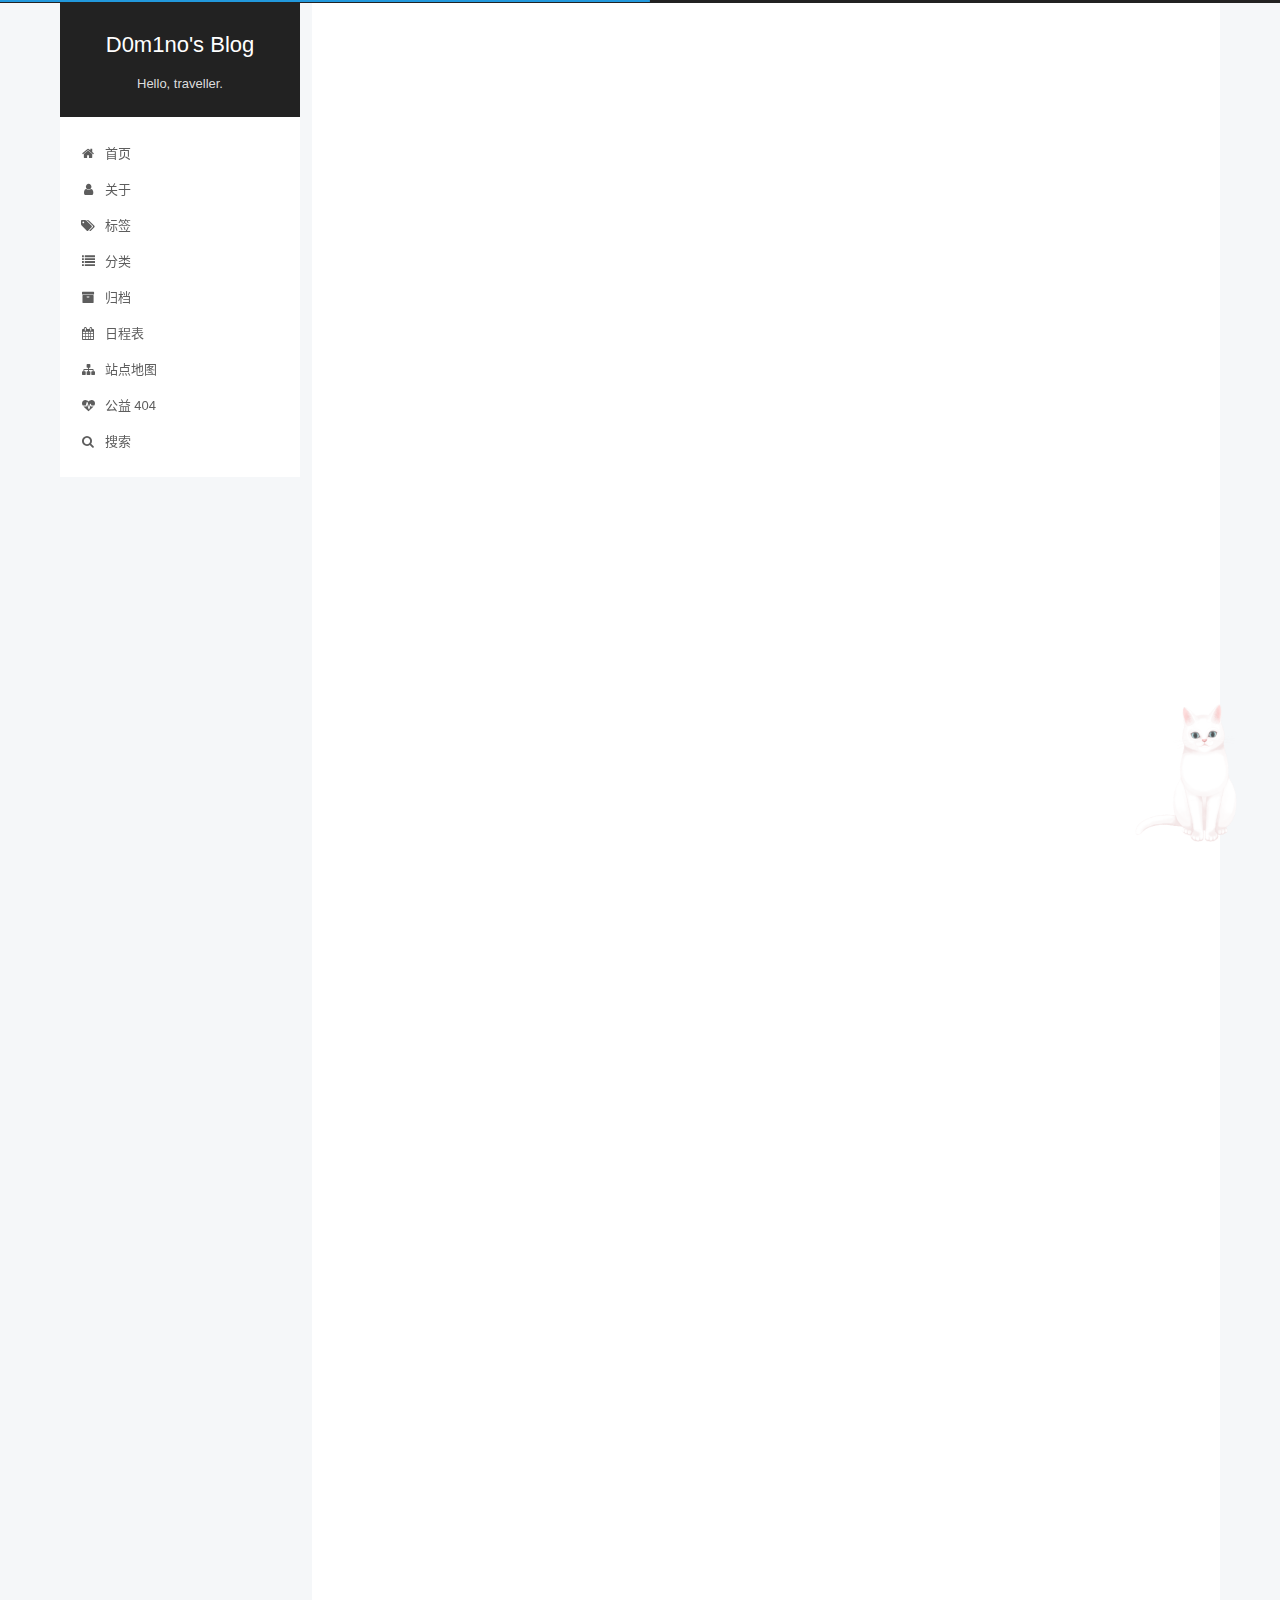
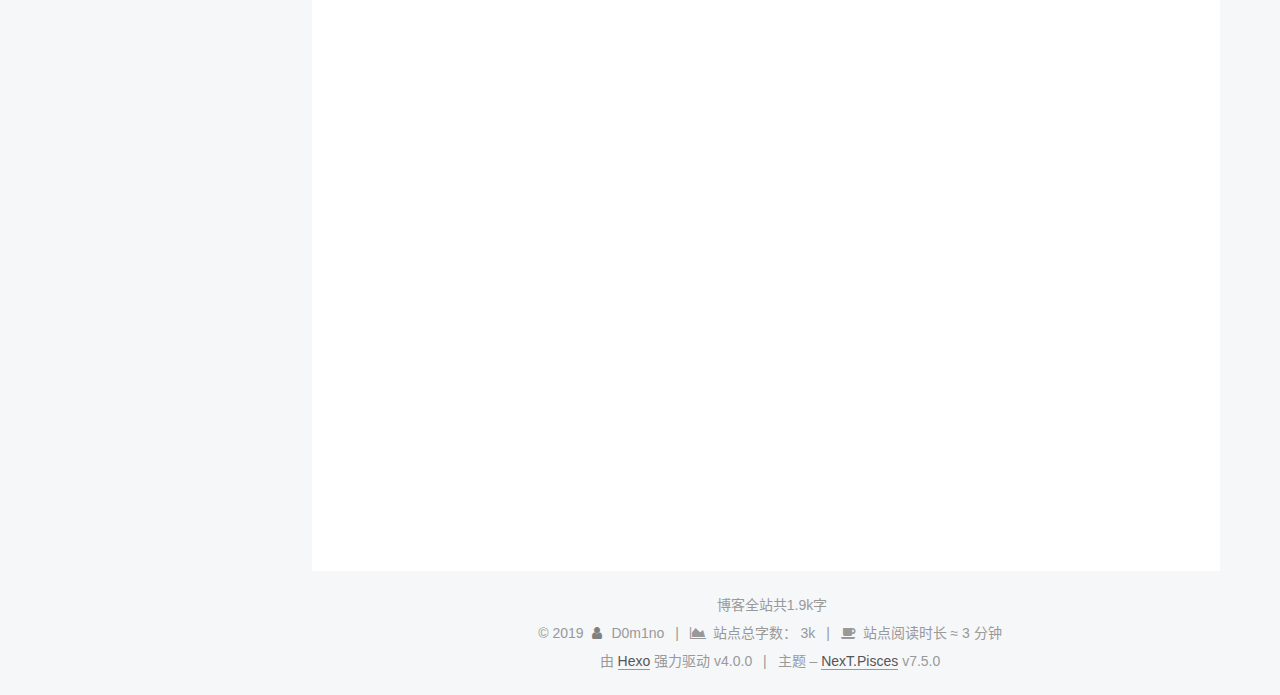
<file: 2019/11/06/algorithm常用函数/index.html>
<!DOCTYPE html>
<html lang="zh-CN">
<head>
  <meta charset="UTF-8">
<meta name="viewport" content="width=device-width, initial-scale=1, maximum-scale=2">
<meta name="theme-color" content="#222">
<meta name="generator" content="Hexo 4.0.0">
  <link rel="apple-touch-icon" sizes="180x180" href="/images/apple-touch-icon-next.png">
  <link rel="icon" type="image/png" sizes="32x32" href="/images/favicon-32x32-next.png">
  <link rel="icon" type="image/png" sizes="16x16" href="/images/favicon-16x16-next.png">
  <link rel="mask-icon" href="/images/logo.svg" color="#222">

<link rel="stylesheet" href="/css/main.css">


<link rel="stylesheet" href="/lib/font-awesome/css/font-awesome.min.css">
  <link rel="stylesheet" href="/lib/pace/pace-theme-minimal.min.css">
  <script src="/lib/pace/pace.min.js"></script>


<script id="hexo-configurations">
  var NexT = window.NexT || {};
  var CONFIG = {
    root: '/',
    scheme: 'Pisces',
    version: '7.5.0',
    exturl: false,
    sidebar: {"position":"left","display":"post","offset":12,"onmobile":false},
    copycode: {"enable":false,"show_result":false,"style":null},
    back2top: {"enable":true,"sidebar":true,"scrollpercent":true},
    bookmark: {"enable":false,"color":"#222","save":"auto"},
    fancybox: false,
    mediumzoom: false,
    lazyload: false,
    pangu: false,
    algolia: {
      appID: '',
      apiKey: '',
      indexName: '',
      hits: {"per_page":10},
      labels: {"input_placeholder":"Search for Posts","hits_empty":"We didn't find any results for the search: ${query}","hits_stats":"${hits} results found in ${time} ms"}
    },
    localsearch: {"enable":true,"trigger":"auto","top_n_per_article":1,"unescape":false,"preload":false},
    path: 'search.xml',
    motion: {"enable":true,"async":false,"transition":{"post_block":"fadeIn","post_header":"slideDownIn","post_body":"slideDownIn","coll_header":"slideLeftIn","sidebar":"slideUpIn"}},
    translation: {
      copy_button: '复制',
      copy_success: '复制成功',
      copy_failure: '复制失败'
    },
    sidebarPadding: 40
  };
</script>

  <meta name="description" content="max()min()abs()swap()reverse()123456789101112&#x2F;&#x2F;reverse(it1, it2)将数组指针在[it1, it2)之间的元素或者容器的迭代器在[it1, it2)范围内的元素进行反转int a[10] = &amp;#123;10, 11, 12, 13, 14, 15&amp;#125;;reverse(a, a + 4);for(int i = 0; i &amp;lt;">
<meta property="og:type" content="article">
<meta property="og:title" content="algorithm常用函数">
<meta property="og:url" content="http:&#x2F;&#x2F;yoursite.com&#x2F;2019&#x2F;11&#x2F;06&#x2F;algorithm%E5%B8%B8%E7%94%A8%E5%87%BD%E6%95%B0&#x2F;index.html">
<meta property="og:site_name" content="D0m1no&#39;s Blog">
<meta property="og:description" content="max()min()abs()swap()reverse()123456789101112&#x2F;&#x2F;reverse(it1, it2)将数组指针在[it1, it2)之间的元素或者容器的迭代器在[it1, it2)范围内的元素进行反转int a[10] = &amp;#123;10, 11, 12, 13, 14, 15&amp;#125;;reverse(a, a + 4);for(int i = 0; i &amp;lt;">
<meta property="og:locale" content="zh-CN">
<meta property="og:updated_time" content="2019-11-06T03:59:21.958Z">
<meta name="twitter:card" content="summary">

<link rel="canonical" href="http://yoursite.com/2019/11/06/algorithm%E5%B8%B8%E7%94%A8%E5%87%BD%E6%95%B0/">


<script id="page-configurations">
  // https://hexo.io/docs/variables.html
  CONFIG.page = {
    sidebar: "",
    isHome: false,
    isPost: true,
    isPage: false,
    isArchive: false
  };
</script>

  <title>algorithm常用函数 | D0m1no's Blog</title>
  






  <noscript>
  <style>
  .use-motion .brand,
  .use-motion .menu-item,
  .sidebar-inner,
  .use-motion .post-block,
  .use-motion .pagination,
  .use-motion .comments,
  .use-motion .post-header,
  .use-motion .post-body,
  .use-motion .collection-header { opacity: initial; }

  .use-motion .site-title,
  .use-motion .site-subtitle {
    opacity: initial;
    top: initial;
  }

  .use-motion .logo-line-before i { left: initial; }
  .use-motion .logo-line-after i { right: initial; }
  </style>
</noscript>

</head>

<body itemscope itemtype="http://schema.org/WebPage">
  <div class="container use-motion">
    <div class="headband"></div>
  
    <header class="header" itemscope itemtype="http://schema.org/WPHeader">
      <div class="header-inner"><div class="site-brand-container">
  <div class="site-meta">

    <div>
      <a href="/" class="brand" rel="start">
        <span class="logo-line-before"><i></i></span>
        <span class="site-title">D0m1no's Blog</span>
        <span class="logo-line-after"><i></i></span>
      </a>
    </div>
        <p class="site-subtitle">Hello, traveller.</p>
  </div>

  <div class="site-nav-toggle">
    <div class="toggle" aria-label="切换导航栏">
      <span class="toggle-line toggle-line-first"></span>
      <span class="toggle-line toggle-line-middle"></span>
      <span class="toggle-line toggle-line-last"></span>
    </div>
  </div>
</div>


<nav class="site-nav">
  
  <ul id="menu" class="menu">
        <li class="menu-item menu-item-home">

    <a href="/" rel="section"><i class="fa fa-fw fa-home"></i>首页</a>

  </li>
        <li class="menu-item menu-item-about">

    <a href="/about/" rel="section"><i class="fa fa-fw fa-user"></i>关于</a>

  </li>
        <li class="menu-item menu-item-tags">

    <a href="/tags/" rel="section"><i class="fa fa-fw fa-tags"></i>标签</a>

  </li>
        <li class="menu-item menu-item-categories">

    <a href="/categories/" rel="section"><i class="fa fa-fw fa-list"></i>分类</a>

  </li>
        <li class="menu-item menu-item-archives">

    <a href="/archives/" rel="section"><i class="fa fa-fw fa-archive"></i>归档</a>

  </li>
        <li class="menu-item menu-item-schedule">

    <a href="/schedule/" rel="section"><i class="fa fa-fw fa-calendar"></i>日程表</a>

  </li>
        <li class="menu-item menu-item-sitemap">

    <a href="/sitemap.xml" rel="section"><i class="fa fa-fw fa-sitemap"></i>站点地图</a>

  </li>
        <li class="menu-item menu-item-commonweal">

    <a href="/404/" rel="section"><i class="fa fa-fw fa-heartbeat"></i>公益 404</a>

  </li>
      <li class="menu-item menu-item-search">
        <a role="button" class="popup-trigger"><i class="fa fa-search fa-fw"></i>搜索
        </a>
      </li>
  </ul>

</nav>
  <div class="site-search">
    <div class="popup search-popup">
    <div class="search-header">
  <span class="search-icon">
    <i class="fa fa-search"></i>
  </span>
  <div class="search-input-container">
    <input autocomplete="off" autocorrect="off" autocapitalize="none"
           placeholder="搜索..." spellcheck="false"
           type="text" id="search-input">
  </div>
  <span class="popup-btn-close">
    <i class="fa fa-times-circle"></i>
  </span>
</div>
<div id="search-result"></div>

</div>
<div class="search-pop-overlay"></div>

  </div>
</div>
    </header>
  
    

    
    <main class="main">
      <div class="main-inner">
        <div class="content-wrap">
          

          <div class="content">
            

  <div class="posts-expand">
      
  
  
  <article itemscope itemtype="http://schema.org/Article" class="post-block " lang="zh-CN">
    <link itemprop="mainEntityOfPage" href="http://yoursite.com/2019/11/06/algorithm%E5%B8%B8%E7%94%A8%E5%87%BD%E6%95%B0/">

    <span hidden itemprop="author" itemscope itemtype="http://schema.org/Person">
      <meta itemprop="image" content="/images/avatar.gif">
      <meta itemprop="name" content="D0m1no">
      <meta itemprop="description" content="">
    </span>

    <span hidden itemprop="publisher" itemscope itemtype="http://schema.org/Organization">
      <meta itemprop="name" content="D0m1no's Blog">
    </span>
      <header class="post-header">
        <h1 class="post-title" itemprop="name headline">
          algorithm常用函数
        </h1>

        <div class="post-meta">
          
            <span class="post-meta-item">
              <span class="post-meta-item-icon">
                <i class="fa fa-calendar-o"></i>
              </span>
              <span class="post-meta-item-text">发表于</span>
              

              <time title="创建时间：2019-11-06 07:58:36 / 修改时间：11:59:21" itemprop="dateCreated datePublished" datetime="2019-11-06T07:58:36+08:00">2019-11-06</time>
            </span>

          <br>
            <span class="post-meta-item" title="本文字数">
              <span class="post-meta-item-icon">
                <i class="fa fa-file-word-o"></i>
              </span>
                <span class="post-meta-item-text">本文字数：</span>
              <span>954</span>
            </span>
            <span class="post-meta-item" title="阅读时长">
              <span class="post-meta-item-icon">
                <i class="fa fa-clock-o"></i>
              </span>
                <span class="post-meta-item-text">阅读时长 &asymp;</span>
              <span>1 分钟</span>
            </span>

        </div>
      </header>

    
    
    
    <div class="post-body" itemprop="articleBody">

      
        <script src="\assets\js\APlayer.min.js"> </script><h3 id="max"><a href="#max" class="headerlink" title="max()"></a>max()</h3><h3 id="min"><a href="#min" class="headerlink" title="min()"></a>min()</h3><h3 id="abs"><a href="#abs" class="headerlink" title="abs()"></a>abs()</h3><h3 id="swap"><a href="#swap" class="headerlink" title="swap()"></a>swap()</h3><h3 id="reverse"><a href="#reverse" class="headerlink" title="reverse()"></a>reverse()</h3><figure class="highlight c++"><table><tr><td class="gutter"><pre><span class="line">1</span><br><span class="line">2</span><br><span class="line">3</span><br><span class="line">4</span><br><span class="line">5</span><br><span class="line">6</span><br><span class="line">7</span><br><span class="line">8</span><br><span class="line">9</span><br><span class="line">10</span><br><span class="line">11</span><br><span class="line">12</span><br></pre></td><td class="code"><pre><span class="line"><span class="comment">//reverse(it1, it2)将数组指针在[it1, it2)之间的元素或者容器的迭代器在[it1, it2)范围内的元素进行反转</span></span><br><span class="line"><span class="keyword">int</span> a[<span class="number">10</span>] = &#123;<span class="number">10</span>, <span class="number">11</span>, <span class="number">12</span>, <span class="number">13</span>, <span class="number">14</span>, <span class="number">15</span>&#125;;</span><br><span class="line">reverse(a, a + <span class="number">4</span>);</span><br><span class="line"><span class="keyword">for</span>(<span class="keyword">int</span> i = <span class="number">0</span>; i &lt; <span class="number">6</span>; i++) &#123;</span><br><span class="line">    <span class="built_in">printf</span>(<span class="string">" %d"</span>, a[i]);</span><br><span class="line">&#125;</span><br><span class="line"><span class="comment">//输出 13 12 11 10 14 15</span></span><br><span class="line"></span><br><span class="line"><span class="built_in">string</span> str = <span class="string">"abcdefg"</span>;</span><br><span class="line">reverse(str.<span class="built_in">begin</span>() + <span class="number">2</span>, str.<span class="built_in">begin</span>() + <span class="number">6</span>);</span><br><span class="line"><span class="built_in">cout</span>&lt;&lt;str;</span><br><span class="line"><span class="comment">//输出abfedcg</span></span><br></pre></td></tr></table></figure>

<a id="more"></a>

<h3 id="fill"><a href="#fill" class="headerlink" title="fill()"></a>fill()</h3><figure class="highlight c++"><table><tr><td class="gutter"><pre><span class="line">1</span><br></pre></td><td class="code"><pre><span class="line"><span class="built_in">fill</span>(a, a+<span class="number">5</span>, <span class="number">99</span>);</span><br></pre></td></tr></table></figure>
<h3 id="sort"><a href="#sort" class="headerlink" title="sort()"></a>sort()</h3><figure class="highlight c++"><table><tr><td class="gutter"><pre><span class="line">1</span><br><span class="line">2</span><br><span class="line">3</span><br><span class="line">4</span><br><span class="line">5</span><br><span class="line">6</span><br><span class="line">7</span><br><span class="line">8</span><br><span class="line">9</span><br><span class="line">10</span><br><span class="line">11</span><br><span class="line">12</span><br><span class="line">13</span><br><span class="line">14</span><br><span class="line">15</span><br><span class="line">16</span><br><span class="line">17</span><br><span class="line">18</span><br><span class="line">19</span><br><span class="line">20</span><br><span class="line">21</span><br><span class="line">22</span><br></pre></td><td class="code"><pre><span class="line"><span class="comment">//不推荐使用C语言中的qsort函数</span></span><br><span class="line"><span class="comment">//sort(首元素地址(必填)， 尾元素地址的下一个地址(必填)， 比较函数);</span></span><br><span class="line"><span class="comment">//不写比较函数，则默认自增排序</span></span><br><span class="line"></span><br><span class="line"><span class="comment">//实现比较函数cmp</span></span><br><span class="line"></span><br><span class="line"><span class="comment">//基本数据类型数组的排序</span></span><br><span class="line"><span class="function"><span class="keyword">bool</span> <span class="title">cmp</span><span class="params">(<span class="keyword">int</span> a, <span class="keyword">int</span> b)</span> </span>&#123;</span><br><span class="line">    <span class="keyword">return</span> a &gt; b;</span><br><span class="line">&#125;</span><br><span class="line"></span><br><span class="line"><span class="comment">//实现结构体数组的排序</span></span><br><span class="line"><span class="function"><span class="keyword">bool</span> <span class="title">cmp</span><span class="params">(node a. node b)</span> </span>&#123;</span><br><span class="line">    <span class="keyword">if</span>(a.x != b.x) &#123;</span><br><span class="line">        <span class="keyword">return</span> a.x &gt;b.x;</span><br><span class="line">    &#125; <span class="keyword">else</span>&#123;</span><br><span class="line">        <span class="keyword">return</span> a.y &lt; b.y;</span><br><span class="line">    &#125;</span><br><span class="line">&#125;</span><br><span class="line"></span><br><span class="line"><span class="comment">//实现容器的排序</span></span><br><span class="line"><span class="comment">//只有vector, string, deque可以使用sort</span></span><br></pre></td></tr></table></figure>
<h3 id="lower-bound-和upper-bound"><a href="#lower-bound-和upper-bound" class="headerlink" title="lower_bound()和upper_bound()"></a>lower_bound()和upper_bound()</h3><figure class="highlight c++"><table><tr><td class="gutter"><pre><span class="line">1</span><br><span class="line">2</span><br><span class="line">3</span><br><span class="line">4</span><br><span class="line">5</span><br></pre></td><td class="code"><pre><span class="line"><span class="comment">//寻找在数组或容器内的[first, last)范围内第一个值大于等于val的元素的位置</span></span><br><span class="line"><span class="comment">//数组则返回指针，容器则返回迭代器</span></span><br><span class="line"><span class="comment">//如果没有需要寻找的元素，则返回可以插入该元素的位置</span></span><br><span class="line">lower_bound(first, last, val)</span><br><span class="line">upper_bound(first, last, val)</span><br></pre></td></tr></table></figure>
<h3 id="unique"><a href="#unique" class="headerlink" title="unique"></a>unique</h3><figure class="highlight c++"><table><tr><td class="gutter"><pre><span class="line">1</span><br><span class="line">2</span><br><span class="line">3</span><br><span class="line">4</span><br></pre></td><td class="code"><pre><span class="line"><span class="comment">//返回重复元素的首地址</span></span><br><span class="line"><span class="comment">//计算重复元素</span></span><br><span class="line"><span class="keyword">int</span> m = unique(v.<span class="built_in">begin</span>(), v,<span class="built_in">end</span>()) - v.<span class="built_in">begin</span>();</span><br><span class="line"><span class="keyword">int</span> n = unique(a+<span class="number">1</span>, a+n+<span class="number">1</span>) - (a+<span class="number">1</span>);</span><br></pre></td></tr></table></figure>

    </div>

    
    
    

      <footer class="post-footer">

        

          <div class="post-nav">
            <div class="post-nav-next post-nav-item">
                <a href="/2019/11/06/hello-world/" rel="next" title="Hello World">
                  <i class="fa fa-chevron-left"></i> Hello World
                </a>
            </div>

            <span class="post-nav-divider"></span>

            <div class="post-nav-prev post-nav-item">
                <a href="/2019/11/06/Python%E8%87%AA%E7%84%B6%E8%AF%AD%E8%A8%80%E5%A4%84%E7%90%86%E5%85%A5%E9%97%A8-md/" rel="prev" title="Python自然语言处理入门.md">
                  Python自然语言处理入门.md <i class="fa fa-chevron-right"></i>
                </a>
            </div>
          </div>
      </footer>
    
  </article>
  
  
  

  </div>


          </div>
          

        </div>
          
  
  <div class="toggle sidebar-toggle">
    <span class="toggle-line toggle-line-first"></span>
    <span class="toggle-line toggle-line-middle"></span>
    <span class="toggle-line toggle-line-last"></span>
  </div>

  <aside class="sidebar">
    <div class="sidebar-inner">

      <ul class="sidebar-nav motion-element">
        <li class="sidebar-nav-toc">
          文章目录
        </li>
        <li class="sidebar-nav-overview">
          站点概览
        </li>
      </ul>

      <!--noindex-->
      <div class="post-toc-wrap sidebar-panel">
          <div class="post-toc motion-element"><ol class="nav"><li class="nav-item nav-level-3"><a class="nav-link" href="#max"><span class="nav-number">1.</span> <span class="nav-text">max()</span></a></li><li class="nav-item nav-level-3"><a class="nav-link" href="#min"><span class="nav-number">2.</span> <span class="nav-text">min()</span></a></li><li class="nav-item nav-level-3"><a class="nav-link" href="#abs"><span class="nav-number">3.</span> <span class="nav-text">abs()</span></a></li><li class="nav-item nav-level-3"><a class="nav-link" href="#swap"><span class="nav-number">4.</span> <span class="nav-text">swap()</span></a></li><li class="nav-item nav-level-3"><a class="nav-link" href="#reverse"><span class="nav-number">5.</span> <span class="nav-text">reverse()</span></a></li><li class="nav-item nav-level-3"><a class="nav-link" href="#fill"><span class="nav-number">6.</span> <span class="nav-text">fill()</span></a></li><li class="nav-item nav-level-3"><a class="nav-link" href="#sort"><span class="nav-number">7.</span> <span class="nav-text">sort()</span></a></li><li class="nav-item nav-level-3"><a class="nav-link" href="#lower-bound-和upper-bound"><span class="nav-number">8.</span> <span class="nav-text">lower_bound()和upper_bound()</span></a></li><li class="nav-item nav-level-3"><a class="nav-link" href="#unique"><span class="nav-number">9.</span> <span class="nav-text">unique</span></a></li></ol></div>
      </div>
      <!--/noindex-->

      <div class="site-overview-wrap sidebar-panel">
        <div class="site-author motion-element" itemprop="author" itemscope itemtype="http://schema.org/Person">
  <img class="site-author-image" itemprop="image" alt="D0m1no"
    src="/images/avatar.gif">
  <p class="site-author-name" itemprop="name">D0m1no</p>
  <div class="site-description" itemprop="description"></div>
</div>
<div class="site-state-wrap motion-element">
  <nav class="site-state">
      <div class="site-state-item site-state-posts">
          <a href="/archives/">
        
          <span class="site-state-item-count">3</span>
          <span class="site-state-item-name">日志</span>
        </a>
      </div>
  </nav>
</div>
  <div class="links-of-author motion-element">
      <span class="links-of-author-item">
        <a href="https://github.com/D0m1no" title="GitHub &amp;rarr; https:&#x2F;&#x2F;github.com&#x2F;D0m1no" rel="noopener" target="_blank"><i class="fa fa-fw fa-github"></i>GitHub</a>
      </span>
  </div>



      </div>
        <div class="back-to-top motion-element">
          <i class="fa fa-arrow-up"></i>
          <span>0%</span>
        </div>

    </div>
  </aside>
  <div id="sidebar-dimmer"></div>


      </div>
    </main>

    <footer class="footer">
      <div class="footer-inner">
        

<div class="theme-info">
  <div class="powered-by"></div>
  <span class="post-count">博客全站共1.9k字</span>
</div>


<div class="copyright">
  
  &copy; 
  <span itemprop="copyrightYear">2019</span>
  <span class="with-love">
    <i class="fa fa-user"></i>
  </span>
  <span class="author" itemprop="copyrightHolder">D0m1no</span>
    <span class="post-meta-divider">|</span>
    <span class="post-meta-item-icon">
      <i class="fa fa-area-chart"></i>
    </span>
      <span class="post-meta-item-text">站点总字数：</span>
    <span title="站点总字数">3k</span>
    <span class="post-meta-divider">|</span>
    <span class="post-meta-item-icon">
      <i class="fa fa-coffee"></i>
    </span>
      <span class="post-meta-item-text">站点阅读时长 &asymp;</span>
    <span title="站点阅读时长">3 分钟</span>
</div>
  <div class="powered-by">由 <a href="https://hexo.io/" class="theme-link" rel="noopener" target="_blank">Hexo</a> 强力驱动 v4.0.0
  </div>
  <span class="post-meta-divider">|</span>
  <div class="theme-info">主题 – <a href="https://pisces.theme-next.org/" class="theme-link" rel="noopener" target="_blank">NexT.Pisces</a> v7.5.0
  </div>

        












        
      </div>
    </footer>
  </div>

  
  <script src="/lib/anime.min.js"></script>
  <script src="/lib/velocity/velocity.min.js"></script>
  <script src="/lib/velocity/velocity.ui.min.js"></script>
<script src="/js/utils.js"></script><script src="/js/motion.js"></script>
<script src="/js/schemes/pisces.js"></script>
<script src="/js/next-boot.js"></script>



  




  <script src="/js/local-search.js"></script>













  

  

<script src="/live2dw/lib/L2Dwidget.min.js?094cbace49a39548bed64abff5988b05"></script><script>L2Dwidget.init({"pluginRootPath":"live2dw/","pluginJsPath":"lib/","pluginModelPath":"assets/","tagMode":false,"debug":false,"model":{"jsonPath":"/live2dw/assets/tororo.model.json"},"display":{"position":"right","width":150,"height":300},"mobile":{"show":false},"log":false});</script></body>
</html>
</file>
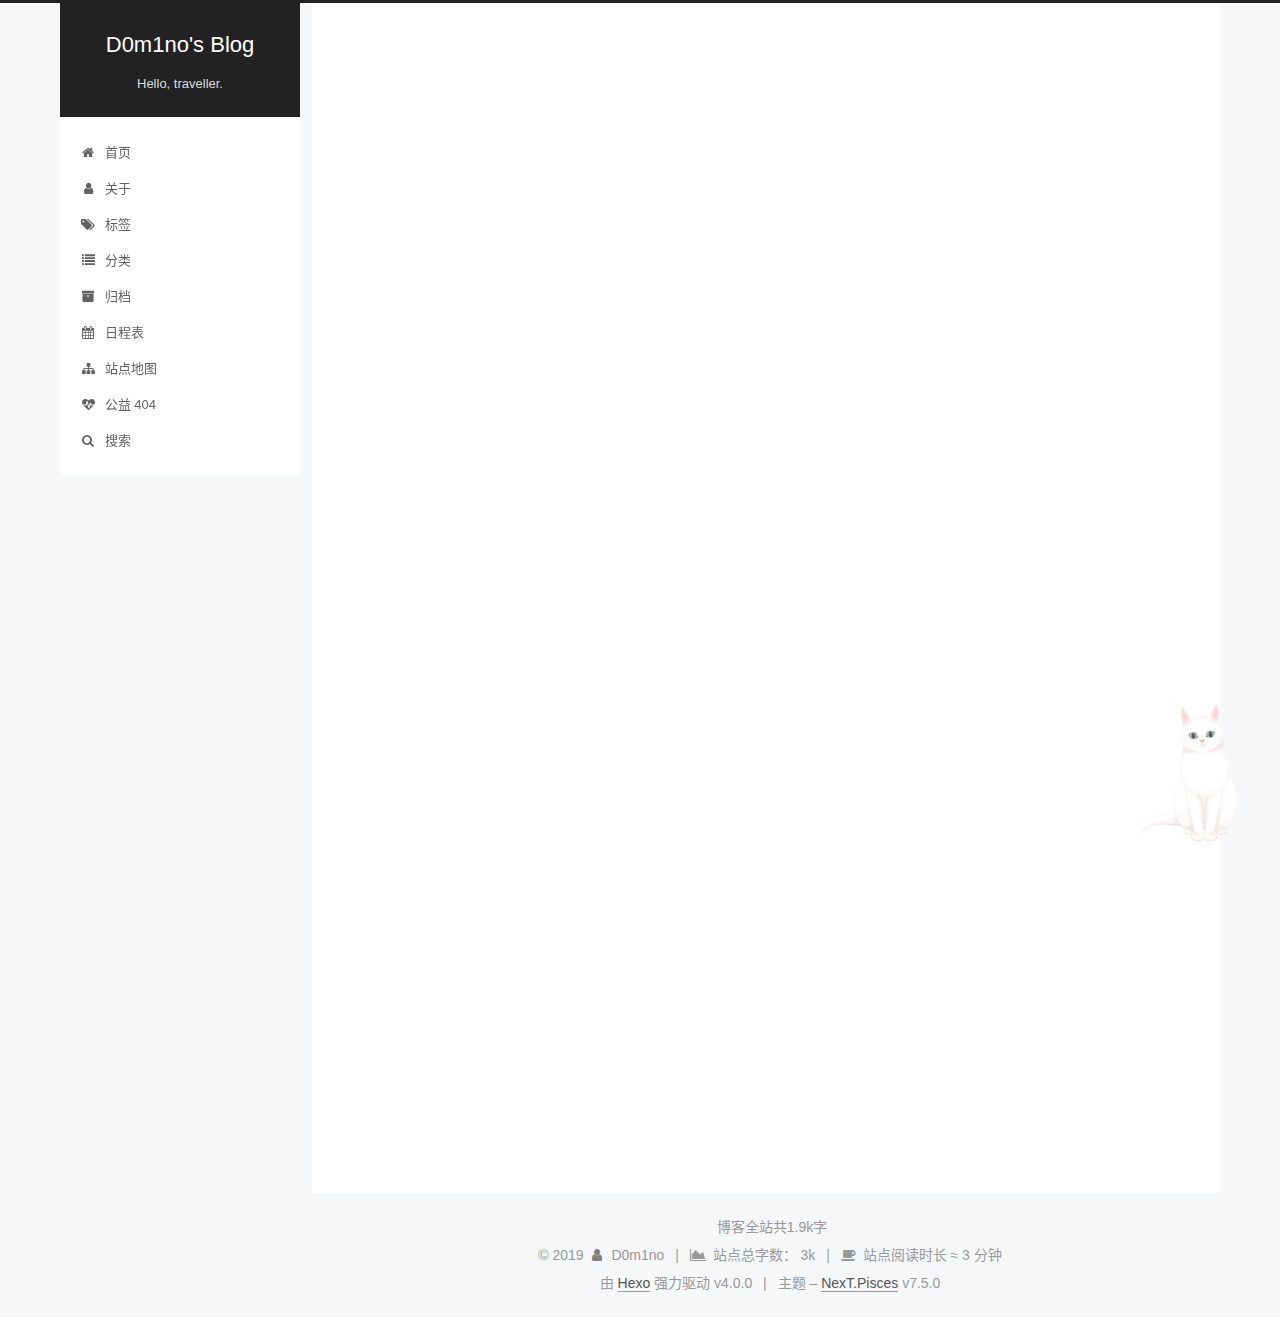
<file: 2019/11/06/hello-world/index.html>
<!DOCTYPE html>
<html lang="zh-CN">
<head>
  <meta charset="UTF-8">
<meta name="viewport" content="width=device-width, initial-scale=1, maximum-scale=2">
<meta name="theme-color" content="#222">
<meta name="generator" content="Hexo 4.0.0">
  <link rel="apple-touch-icon" sizes="180x180" href="/images/apple-touch-icon-next.png">
  <link rel="icon" type="image/png" sizes="32x32" href="/images/favicon-32x32-next.png">
  <link rel="icon" type="image/png" sizes="16x16" href="/images/favicon-16x16-next.png">
  <link rel="mask-icon" href="/images/logo.svg" color="#222">

<link rel="stylesheet" href="/css/main.css">


<link rel="stylesheet" href="/lib/font-awesome/css/font-awesome.min.css">
  <link rel="stylesheet" href="/lib/pace/pace-theme-minimal.min.css">
  <script src="/lib/pace/pace.min.js"></script>


<script id="hexo-configurations">
  var NexT = window.NexT || {};
  var CONFIG = {
    root: '/',
    scheme: 'Pisces',
    version: '7.5.0',
    exturl: false,
    sidebar: {"position":"left","display":"post","offset":12,"onmobile":false},
    copycode: {"enable":false,"show_result":false,"style":null},
    back2top: {"enable":true,"sidebar":true,"scrollpercent":true},
    bookmark: {"enable":false,"color":"#222","save":"auto"},
    fancybox: false,
    mediumzoom: false,
    lazyload: false,
    pangu: false,
    algolia: {
      appID: '',
      apiKey: '',
      indexName: '',
      hits: {"per_page":10},
      labels: {"input_placeholder":"Search for Posts","hits_empty":"We didn't find any results for the search: ${query}","hits_stats":"${hits} results found in ${time} ms"}
    },
    localsearch: {"enable":true,"trigger":"auto","top_n_per_article":1,"unescape":false,"preload":false},
    path: 'search.xml',
    motion: {"enable":true,"async":false,"transition":{"post_block":"fadeIn","post_header":"slideDownIn","post_body":"slideDownIn","coll_header":"slideLeftIn","sidebar":"slideUpIn"}},
    translation: {
      copy_button: '复制',
      copy_success: '复制成功',
      copy_failure: '复制失败'
    },
    sidebarPadding: 40
  };
</script>

  <meta name="description" content="Welcome to Hexo! This is your very first post. Check documentation for more info. If you get any problems when using Hexo, you can find the answer in troubleshooting or you can ask me on GitHub. Quic">
<meta property="og:type" content="article">
<meta property="og:title" content="Hello World">
<meta property="og:url" content="http:&#x2F;&#x2F;yoursite.com&#x2F;2019&#x2F;11&#x2F;06&#x2F;hello-world&#x2F;index.html">
<meta property="og:site_name" content="D0m1no&#39;s Blog">
<meta property="og:description" content="Welcome to Hexo! This is your very first post. Check documentation for more info. If you get any problems when using Hexo, you can find the answer in troubleshooting or you can ask me on GitHub. Quic">
<meta property="og:locale" content="zh-CN">
<meta property="og:updated_time" content="2019-11-05T23:49:18.759Z">
<meta name="twitter:card" content="summary">

<link rel="canonical" href="http://yoursite.com/2019/11/06/hello-world/">


<script id="page-configurations">
  // https://hexo.io/docs/variables.html
  CONFIG.page = {
    sidebar: "",
    isHome: false,
    isPost: true,
    isPage: false,
    isArchive: false
  };
</script>

  <title>Hello World | D0m1no's Blog</title>
  






  <noscript>
  <style>
  .use-motion .brand,
  .use-motion .menu-item,
  .sidebar-inner,
  .use-motion .post-block,
  .use-motion .pagination,
  .use-motion .comments,
  .use-motion .post-header,
  .use-motion .post-body,
  .use-motion .collection-header { opacity: initial; }

  .use-motion .site-title,
  .use-motion .site-subtitle {
    opacity: initial;
    top: initial;
  }

  .use-motion .logo-line-before i { left: initial; }
  .use-motion .logo-line-after i { right: initial; }
  </style>
</noscript>

</head>

<body itemscope itemtype="http://schema.org/WebPage">
  <div class="container use-motion">
    <div class="headband"></div>
  
    <header class="header" itemscope itemtype="http://schema.org/WPHeader">
      <div class="header-inner"><div class="site-brand-container">
  <div class="site-meta">

    <div>
      <a href="/" class="brand" rel="start">
        <span class="logo-line-before"><i></i></span>
        <span class="site-title">D0m1no's Blog</span>
        <span class="logo-line-after"><i></i></span>
      </a>
    </div>
        <p class="site-subtitle">Hello, traveller.</p>
  </div>

  <div class="site-nav-toggle">
    <div class="toggle" aria-label="切换导航栏">
      <span class="toggle-line toggle-line-first"></span>
      <span class="toggle-line toggle-line-middle"></span>
      <span class="toggle-line toggle-line-last"></span>
    </div>
  </div>
</div>


<nav class="site-nav">
  
  <ul id="menu" class="menu">
        <li class="menu-item menu-item-home">

    <a href="/" rel="section"><i class="fa fa-fw fa-home"></i>首页</a>

  </li>
        <li class="menu-item menu-item-about">

    <a href="/about/" rel="section"><i class="fa fa-fw fa-user"></i>关于</a>

  </li>
        <li class="menu-item menu-item-tags">

    <a href="/tags/" rel="section"><i class="fa fa-fw fa-tags"></i>标签</a>

  </li>
        <li class="menu-item menu-item-categories">

    <a href="/categories/" rel="section"><i class="fa fa-fw fa-list"></i>分类</a>

  </li>
        <li class="menu-item menu-item-archives">

    <a href="/archives/" rel="section"><i class="fa fa-fw fa-archive"></i>归档</a>

  </li>
        <li class="menu-item menu-item-schedule">

    <a href="/schedule/" rel="section"><i class="fa fa-fw fa-calendar"></i>日程表</a>

  </li>
        <li class="menu-item menu-item-sitemap">

    <a href="/sitemap.xml" rel="section"><i class="fa fa-fw fa-sitemap"></i>站点地图</a>

  </li>
        <li class="menu-item menu-item-commonweal">

    <a href="/404/" rel="section"><i class="fa fa-fw fa-heartbeat"></i>公益 404</a>

  </li>
      <li class="menu-item menu-item-search">
        <a role="button" class="popup-trigger"><i class="fa fa-search fa-fw"></i>搜索
        </a>
      </li>
  </ul>

</nav>
  <div class="site-search">
    <div class="popup search-popup">
    <div class="search-header">
  <span class="search-icon">
    <i class="fa fa-search"></i>
  </span>
  <div class="search-input-container">
    <input autocomplete="off" autocorrect="off" autocapitalize="none"
           placeholder="搜索..." spellcheck="false"
           type="text" id="search-input">
  </div>
  <span class="popup-btn-close">
    <i class="fa fa-times-circle"></i>
  </span>
</div>
<div id="search-result"></div>

</div>
<div class="search-pop-overlay"></div>

  </div>
</div>
    </header>
  
    

    
    <main class="main">
      <div class="main-inner">
        <div class="content-wrap">
          

          <div class="content">
            

  <div class="posts-expand">
      
  
  
  <article itemscope itemtype="http://schema.org/Article" class="post-block " lang="zh-CN">
    <link itemprop="mainEntityOfPage" href="http://yoursite.com/2019/11/06/hello-world/">

    <span hidden itemprop="author" itemscope itemtype="http://schema.org/Person">
      <meta itemprop="image" content="/images/avatar.gif">
      <meta itemprop="name" content="D0m1no">
      <meta itemprop="description" content="">
    </span>

    <span hidden itemprop="publisher" itemscope itemtype="http://schema.org/Organization">
      <meta itemprop="name" content="D0m1no's Blog">
    </span>
      <header class="post-header">
        <h1 class="post-title" itemprop="name headline">
          Hello World
        </h1>

        <div class="post-meta">
          
            <span class="post-meta-item">
              <span class="post-meta-item-icon">
                <i class="fa fa-calendar-o"></i>
              </span>
              <span class="post-meta-item-text">发表于</span>

              <time title="创建时间：2019-11-06 07:49:18" itemprop="dateCreated datePublished" datetime="2019-11-06T07:49:18+08:00">2019-11-06</time>
            </span>

          <br>
            <span class="post-meta-item" title="本文字数">
              <span class="post-meta-item-icon">
                <i class="fa fa-file-word-o"></i>
              </span>
                <span class="post-meta-item-text">本文字数：</span>
              <span>357</span>
            </span>
            <span class="post-meta-item" title="阅读时长">
              <span class="post-meta-item-icon">
                <i class="fa fa-clock-o"></i>
              </span>
                <span class="post-meta-item-text">阅读时长 &asymp;</span>
              <span>1 分钟</span>
            </span>

        </div>
      </header>

    
    
    
    <div class="post-body" itemprop="articleBody">

      
        <script src="\assets\js\APlayer.min.js"> </script><p>Welcome to <a href="https://hexo.io/" target="_blank" rel="noopener">Hexo</a>! This is your very first post. Check <a href="https://hexo.io/docs/" target="_blank" rel="noopener">documentation</a> for more info. If you get any problems when using Hexo, you can find the answer in <a href="https://hexo.io/docs/troubleshooting.html" target="_blank" rel="noopener">troubleshooting</a> or you can ask me on <a href="https://github.com/hexojs/hexo/issues" target="_blank" rel="noopener">GitHub</a>.</p>
<h2 id="Quick-Start"><a href="#Quick-Start" class="headerlink" title="Quick Start"></a>Quick Start</h2><h3 id="Create-a-new-post"><a href="#Create-a-new-post" class="headerlink" title="Create a new post"></a>Create a new post</h3><figure class="highlight bash"><table><tr><td class="gutter"><pre><span class="line">1</span><br></pre></td><td class="code"><pre><span class="line">$ hexo new <span class="string">"My New Post"</span></span><br></pre></td></tr></table></figure>

<p>More info: <a href="https://hexo.io/docs/writing.html" target="_blank" rel="noopener">Writing</a></p>
<h3 id="Run-server"><a href="#Run-server" class="headerlink" title="Run server"></a>Run server</h3><figure class="highlight bash"><table><tr><td class="gutter"><pre><span class="line">1</span><br></pre></td><td class="code"><pre><span class="line">$ hexo server</span><br></pre></td></tr></table></figure>

<p>More info: <a href="https://hexo.io/docs/server.html" target="_blank" rel="noopener">Server</a></p>
<h3 id="Generate-static-files"><a href="#Generate-static-files" class="headerlink" title="Generate static files"></a>Generate static files</h3><figure class="highlight bash"><table><tr><td class="gutter"><pre><span class="line">1</span><br></pre></td><td class="code"><pre><span class="line">$ hexo generate</span><br></pre></td></tr></table></figure>

<p>More info: <a href="https://hexo.io/docs/generating.html" target="_blank" rel="noopener">Generating</a></p>
<h3 id="Deploy-to-remote-sites"><a href="#Deploy-to-remote-sites" class="headerlink" title="Deploy to remote sites"></a>Deploy to remote sites</h3><figure class="highlight bash"><table><tr><td class="gutter"><pre><span class="line">1</span><br></pre></td><td class="code"><pre><span class="line">$ hexo deploy</span><br></pre></td></tr></table></figure>

<p>More info: <a href="https://hexo.io/docs/one-command-deployment.html" target="_blank" rel="noopener">Deployment</a></p>

    </div>

    
    
    

      <footer class="post-footer">

        

          <div class="post-nav">
            <div class="post-nav-next post-nav-item">
            </div>

            <span class="post-nav-divider"></span>

            <div class="post-nav-prev post-nav-item">
                <a href="/2019/11/06/algorithm%E5%B8%B8%E7%94%A8%E5%87%BD%E6%95%B0/" rel="prev" title="algorithm常用函数">
                  algorithm常用函数 <i class="fa fa-chevron-right"></i>
                </a>
            </div>
          </div>
      </footer>
    
  </article>
  
  
  

  </div>


          </div>
          

        </div>
          
  
  <div class="toggle sidebar-toggle">
    <span class="toggle-line toggle-line-first"></span>
    <span class="toggle-line toggle-line-middle"></span>
    <span class="toggle-line toggle-line-last"></span>
  </div>

  <aside class="sidebar">
    <div class="sidebar-inner">

      <ul class="sidebar-nav motion-element">
        <li class="sidebar-nav-toc">
          文章目录
        </li>
        <li class="sidebar-nav-overview">
          站点概览
        </li>
      </ul>

      <!--noindex-->
      <div class="post-toc-wrap sidebar-panel">
          <div class="post-toc motion-element"><ol class="nav"><li class="nav-item nav-level-2"><a class="nav-link" href="#Quick-Start"><span class="nav-number">1.</span> <span class="nav-text">Quick Start</span></a><ol class="nav-child"><li class="nav-item nav-level-3"><a class="nav-link" href="#Create-a-new-post"><span class="nav-number">1.1.</span> <span class="nav-text">Create a new post</span></a></li><li class="nav-item nav-level-3"><a class="nav-link" href="#Run-server"><span class="nav-number">1.2.</span> <span class="nav-text">Run server</span></a></li><li class="nav-item nav-level-3"><a class="nav-link" href="#Generate-static-files"><span class="nav-number">1.3.</span> <span class="nav-text">Generate static files</span></a></li><li class="nav-item nav-level-3"><a class="nav-link" href="#Deploy-to-remote-sites"><span class="nav-number">1.4.</span> <span class="nav-text">Deploy to remote sites</span></a></li></ol></li></ol></div>
      </div>
      <!--/noindex-->

      <div class="site-overview-wrap sidebar-panel">
        <div class="site-author motion-element" itemprop="author" itemscope itemtype="http://schema.org/Person">
  <img class="site-author-image" itemprop="image" alt="D0m1no"
    src="/images/avatar.gif">
  <p class="site-author-name" itemprop="name">D0m1no</p>
  <div class="site-description" itemprop="description"></div>
</div>
<div class="site-state-wrap motion-element">
  <nav class="site-state">
      <div class="site-state-item site-state-posts">
          <a href="/archives/">
        
          <span class="site-state-item-count">3</span>
          <span class="site-state-item-name">日志</span>
        </a>
      </div>
  </nav>
</div>
  <div class="links-of-author motion-element">
      <span class="links-of-author-item">
        <a href="https://github.com/D0m1no" title="GitHub &amp;rarr; https:&#x2F;&#x2F;github.com&#x2F;D0m1no" rel="noopener" target="_blank"><i class="fa fa-fw fa-github"></i>GitHub</a>
      </span>
  </div>



      </div>
        <div class="back-to-top motion-element">
          <i class="fa fa-arrow-up"></i>
          <span>0%</span>
        </div>

    </div>
  </aside>
  <div id="sidebar-dimmer"></div>


      </div>
    </main>

    <footer class="footer">
      <div class="footer-inner">
        

<div class="theme-info">
  <div class="powered-by"></div>
  <span class="post-count">博客全站共1.9k字</span>
</div>


<div class="copyright">
  
  &copy; 
  <span itemprop="copyrightYear">2019</span>
  <span class="with-love">
    <i class="fa fa-user"></i>
  </span>
  <span class="author" itemprop="copyrightHolder">D0m1no</span>
    <span class="post-meta-divider">|</span>
    <span class="post-meta-item-icon">
      <i class="fa fa-area-chart"></i>
    </span>
      <span class="post-meta-item-text">站点总字数：</span>
    <span title="站点总字数">3k</span>
    <span class="post-meta-divider">|</span>
    <span class="post-meta-item-icon">
      <i class="fa fa-coffee"></i>
    </span>
      <span class="post-meta-item-text">站点阅读时长 &asymp;</span>
    <span title="站点阅读时长">3 分钟</span>
</div>
  <div class="powered-by">由 <a href="https://hexo.io/" class="theme-link" rel="noopener" target="_blank">Hexo</a> 强力驱动 v4.0.0
  </div>
  <span class="post-meta-divider">|</span>
  <div class="theme-info">主题 – <a href="https://pisces.theme-next.org/" class="theme-link" rel="noopener" target="_blank">NexT.Pisces</a> v7.5.0
  </div>

        












        
      </div>
    </footer>
  </div>

  
  <script src="/lib/anime.min.js"></script>
  <script src="/lib/velocity/velocity.min.js"></script>
  <script src="/lib/velocity/velocity.ui.min.js"></script>
<script src="/js/utils.js"></script><script src="/js/motion.js"></script>
<script src="/js/schemes/pisces.js"></script>
<script src="/js/next-boot.js"></script>



  




  <script src="/js/local-search.js"></script>













  

  

<script src="/live2dw/lib/L2Dwidget.min.js?094cbace49a39548bed64abff5988b05"></script><script>L2Dwidget.init({"pluginRootPath":"live2dw/","pluginJsPath":"lib/","pluginModelPath":"assets/","tagMode":false,"debug":false,"model":{"jsonPath":"/live2dw/assets/tororo.model.json"},"display":{"position":"right","width":150,"height":300},"mobile":{"show":false},"log":false});</script></body>
</html>
</file>
<file: css/main.css>
html {
  line-height: 1.15; /* 1 */
  -webkit-text-size-adjust: 100%; /* 2 */
}
body {
  margin: 0;
}
main {
  display: block;
}
h1 {
  font-size: 2em;
  margin: 0.67em 0;
}
hr {
  box-sizing: content-box; /* 1 */
  height: 0; /* 1 */
  overflow: visible; /* 2 */
}
pre {
  font-family: monospace, monospace; /* 1 */
  font-size: 1em; /* 2 */
}
a {
  background: transparent;
}
abbr[title] {
  border-bottom: none; /* 1 */
  text-decoration: underline; /* 2 */
  text-decoration: underline dotted; /* 2 */
}
b,
strong {
  font-weight: bolder;
}
code,
kbd,
samp {
  font-family: monospace, monospace; /* 1 */
  font-size: 1em; /* 2 */
}
small {
  font-size: 80%;
}
sub,
sup {
  font-size: 75%;
  line-height: 0;
  position: relative;
  vertical-align: baseline;
}
sub {
  bottom: -0.25em;
}
sup {
  top: -0.5em;
}
img {
  border-style: none;
}
button,
input,
optgroup,
select,
textarea {
  font-family: inherit; /* 1 */
  font-size: 100%; /* 1 */
  line-height: 1.15; /* 1 */
  margin: 0; /* 2 */
}
button,
input {
/* 1 */
  overflow: visible;
}
button,
select {
/* 1 */
  text-transform: none;
}
button,
[type='button'],
[type='reset'],
[type='submit'] {
  -webkit-appearance: button;
}
button::-moz-focus-inner,
[type='button']::-moz-focus-inner,
[type='reset']::-moz-focus-inner,
[type='submit']::-moz-focus-inner {
  border-style: none;
  padding: 0;
}
button:-moz-focusring,
[type='button']:-moz-focusring,
[type='reset']:-moz-focusring,
[type='submit']:-moz-focusring {
  outline: 1px dotted ButtonText;
}
fieldset {
  padding: 0.35em 0.75em 0.625em;
}
legend {
  box-sizing: border-box; /* 1 */
  color: inherit; /* 2 */
  display: table; /* 1 */
  max-width: 100%; /* 1 */
  padding: 0; /* 3 */
  white-space: normal; /* 1 */
}
progress {
  vertical-align: baseline;
}
textarea {
  overflow: auto;
}
[type='checkbox'],
[type='radio'] {
  box-sizing: border-box; /* 1 */
  padding: 0; /* 2 */
}
[type='number']::-webkit-inner-spin-button,
[type='number']::-webkit-outer-spin-button {
  height: auto;
}
[type='search'] {
  outline-offset: -2px; /* 2 */
  -webkit-appearance: textfield; /* 1 */
}
[type='search']::-webkit-search-decoration {
  -webkit-appearance: none;
}
::-webkit-file-upload-button {
  font: inherit; /* 2 */
  -webkit-appearance: button; /* 1 */
}
details {
  display: block;
}
summary {
  display: list-item;
}
template {
  display: none;
}
[hidden] {
  display: none;
}
::selection {
  background: #262a30;
  color: #fff;
}
html,
body {
  height: 100%;
}
body {
  background: #f5f7f9;
  color: #555;
  font-family: 'Lato', "PingFang SC", "Microsoft YaHei", sans-serif;
  font-size: 1em;
  line-height: 2;
}
@media (max-width: 991px) {
  body {
    padding-left: 0 !important;
    padding-right: 0 !important;
  }
}
h1,
h2,
h3,
h4,
h5,
h6 {
  font-family: 'Lato', "PingFang SC", "Microsoft YaHei", sans-serif;
  font-weight: bold;
  line-height: 1.5;
  margin: 20px 0 15px;
  padding: 0;
}
h1 {
  font-size: 1.5em;
}
h2 {
  font-size: 1.375em;
}
h3 {
  font-size: 1.25em;
}
h4 {
  font-size: 1.125em;
}
h5 {
  font-size: 1em;
}
h6 {
  font-size: 0.875em;
}
p {
  margin: 0 0 20px 0;
}
a,
span.exturl {
  overflow-wrap: break-word;
  word-wrap: break-word;
  border-bottom: 1px solid #999;
  color: #555;
  outline: 0;
  text-decoration: none;
  cursor: pointer;
}
a:hover,
span.exturl:hover {
  border-bottom-color: #222;
  color: #222;
}
iframe,
img,
video {
  display: block;
  margin-left: auto;
  margin-right: auto;
  max-width: 100%;
}
hr {
  background-color: #ddd;
  background-image: repeating-linear-gradient(-45deg, #fff, #fff 4px, transparent 4px, transparent 8px);
  border: 0;
  height: 3px;
  margin: 40px 0;
}
blockquote {
  border-left: 4px solid #ddd;
  color: #666;
  margin: 0;
  padding: 0 15px;
}
blockquote cite::before {
  content: '-';
  padding: 0 5px;
}
dt {
  font-weight: 700;
}
dd {
  margin: 0;
  padding: 0;
}
kbd {
  background-color: #f5f5f5;
  background-image: linear-gradient(#eee, #fff, #eee);
  border: 1px solid #ccc;
  border-radius: 0.2em;
  box-shadow: 0.1em 0.1em 0.2em rgba(0,0,0,0.1);
  font-family: inherit;
  padding: 0.1em 0.3em;
  white-space: nowrap;
}
.table-container {
  -webkit-overflow-scrolling: touch;
  overflow: auto;
}
table {
  border-collapse: collapse;
  border-spacing: 0;
  font-size: 0.875em;
  margin: 0 0 20px 0;
  width: 100%;
}
table > tbody > tr:nth-of-type(odd) {
  background: #f9f9f9;
}
table > tbody > tr:hover {
  background: #f5f5f5;
}
caption,
th,
td {
  font-weight: normal;
  padding: 8px;
  text-align: left;
  vertical-align: middle;
}
th,
td {
  border: 1px solid #ddd;
  border-bottom: 3px solid #ddd;
}
th {
  font-weight: 700;
  padding-bottom: 10px;
}
td {
  border-bottom-width: 1px;
}
.btn {
  background: #fff;
  border: 2px solid #555;
  border-radius: 2px;
  color: #555;
  display: inline-block;
  font-size: 0.875em;
  line-height: 2;
  padding: 0 20px;
  text-decoration: none;
  transition-property: background-color;
  transition-delay: 0s;
  transition-duration: 0.2s;
  transition-timing-function: ease-in-out;
}
.btn:hover {
  background: #222;
  border-color: #222;
  color: #fff;
}
.btn + .btn {
  margin: 0 0 8px 8px;
}
.btn .fa-fw {
  text-align: left;
  width: 1.285714285714286em;
}
.toggle {
  line-height: 0;
}
.toggle .toggle-line {
  background: #fff;
  display: inline-block;
  height: 2px;
  left: 0;
  position: relative;
  top: 0;
  transition: all 0.4s;
  vertical-align: top;
  width: 100%;
}
.toggle .toggle-line:not(:first-child) {
  margin-top: 3px;
}
.toggle.toggle-arrow .toggle-line-first {
  left: 50%;
  top: 2px;
  transform: rotate(45deg);
  width: 50%;
}
.toggle.toggle-arrow .toggle-line-middle {
  left: 2px;
  width: 90%;
}
.toggle.toggle-arrow .toggle-line-last {
  left: 50%;
  top: -2px;
  transform: rotate(-45deg);
  width: 50%;
}
.toggle.toggle-close .toggle-line-first {
  transform: rotate(-45deg);
  top: 5px;
}
.toggle.toggle-close .toggle-line-middle {
  opacity: 0;
}
.toggle.toggle-close .toggle-line-last {
  transform: rotate(45deg);
  top: -5px;
}
pre,
.highlight {
  background: #f7f7f7;
  color: #4d4d4c;
  line-height: 1.6;
  margin: 0 auto 20px;
}
pre,
code {
  font-family: consolas, Menlo, monospace, "PingFang SC", "Microsoft YaHei";
}
code {
  background: #eee;
  border-radius: 3px;
  color: #555;
  padding: 2px 4px;
  overflow-wrap: break-word;
  word-wrap: break-word;
}
pre {
  overflow: auto;
  padding: 10px;
}
pre code {
  background: none;
  color: #4d4d4c;
  font-size: 0.875em;
  padding: 0;
  text-shadow: none;
}
.highlight *::selection {
  background: #d6d6d6;
}
.highlight pre {
  border: 0;
  margin: 0;
  padding: 10px 0;
}
.highlight table {
  border: 0;
  margin: 0;
  width: auto;
}
.highlight td {
  border: 0;
  padding: 0;
}
.highlight figcaption {
  background: #eee;
  color: #4d4d4c;
  line-height: 1em;
  margin: 0;
  padding: 0.5em;
}
.highlight figcaption::before,
.highlight figcaption::after {
  content: ' ';
  display: table;
}
.highlight figcaption::after {
  clear: both;
}
.highlight figcaption a {
  color: #4d4d4c;
  float: right;
}
.highlight figcaption a:hover {
  border-bottom-color: #4d4d4c;
}
.highlight .gutter pre {
  background: #eff2f3;
  color: #869194;
  padding-left: 10px;
  padding-right: 10px;
  text-align: right;
}
.highlight .code pre {
  background: #f7f7f7;
  padding-left: 10px;
  width: 100%;
}
.gutter {
  -moz-user-select: none;
  -ms-user-select: none;
  -webkit-user-select: none;
  user-select: none;
}
.gist table {
  width: auto;
}
.gist table td {
  border: 0;
}
pre .deletion {
  background: #fdd;
}
pre .addition {
  background: #dfd;
}
pre .meta {
  color: #eab700;
  -moz-user-select: none;
  -ms-user-select: none;
  -webkit-user-select: none;
  user-select: none;
}
pre .comment {
  color: #8e908c;
}
pre .variable,
pre .attribute,
pre .tag,
pre .name,
pre .regexp,
pre .ruby .constant,
pre .xml .tag .title,
pre .xml .pi,
pre .xml .doctype,
pre .html .doctype,
pre .css .id,
pre .css .class,
pre .css .pseudo {
  color: #c82829;
}
pre .number,
pre .preprocessor,
pre .built_in,
pre .builtin-name,
pre .literal,
pre .params,
pre .constant,
pre .command {
  color: #f5871f;
}
pre .ruby .class .title,
pre .css .rules .attribute,
pre .string,
pre .symbol,
pre .value,
pre .inheritance,
pre .header,
pre .ruby .symbol,
pre .xml .cdata,
pre .special,
pre .formula {
  color: #718c00;
}
pre .title,
pre .css .hexcolor {
  color: #3e999f;
}
pre .function,
pre .python .decorator,
pre .python .title,
pre .ruby .function .title,
pre .ruby .title .keyword,
pre .perl .sub,
pre .javascript .title,
pre .coffeescript .title {
  color: #4271ae;
}
pre .keyword,
pre .javascript .function {
  color: #8959a8;
}
.blockquote-center {
  border-left: none;
  margin: 40px 0;
  padding: 0;
  position: relative;
  text-align: center;
}
.blockquote-center::before,
.blockquote-center::after {
  background-repeat: no-repeat;
  background-size: 22px 22px;
  content: ' ';
  display: block;
  height: 24px;
  opacity: 0.2;
  position: absolute;
  width: 100%;
}
.blockquote-center::before {
  background-image: url("../images/quote-l.svg");
  background-position: 0 -6px;
  border-top: 1px solid #ccc;
  top: -20px;
}
.blockquote-center::after {
  background-image: url("../images/quote-r.svg");
  background-position: 100% 8px;
  border-bottom: 1px solid #ccc;
  bottom: -20px;
}
.blockquote-center p,
.blockquote-center div {
  text-align: center;
}
.post-body .group-picture img {
  border: 0;
  margin: 0 auto;
  padding: 0 3px;
}
.post-body .group-picture-row {
  margin-bottom: 6px;
  overflow: hidden;
}
.post-body .group-picture-column {
  float: left;
  margin-bottom: 10px;
}
.post-body .label {
  display: inline;
  padding: 0 2px;
}
.post-body .label.default {
  background: #f0f0f0;
}
.post-body .label.primary {
  background: #efe6f7;
}
.post-body .label.info {
  background: #e5f2f8;
}
.post-body .label.success {
  background: #e7f4e9;
}
.post-body .label.warning {
  background: #fcf6e1;
}
.post-body .label.danger {
  background: #fae8eb;
}
.post-body .tabs {
  margin-bottom: 20px;
}
.post-body .tabs,
.tabs-comment {
  display: block;
  padding-top: 10px;
  position: relative;
}
.post-body .tabs ul.nav-tabs,
.tabs-comment ul.nav-tabs {
  display: flex;
  flex-wrap: wrap;
  margin: 0;
  margin-bottom: -1px;
  padding: 0;
}
@media (max-width: 413px) {
  .post-body .tabs ul.nav-tabs,
  .tabs-comment ul.nav-tabs {
    display: block;
    margin-bottom: 5px;
  }
}
.post-body .tabs ul.nav-tabs li.tab,
.tabs-comment ul.nav-tabs li.tab {
  background: #fff;
  border-bottom: 1px solid #ddd;
  border-left: 1px solid transparent;
  border-right: 1px solid transparent;
  border-top: 3px solid transparent;
  flex-grow: 1;
  list-style-type: none;
}
@media (max-width: 413px) {
  .post-body .tabs ul.nav-tabs li.tab,
  .tabs-comment ul.nav-tabs li.tab {
    border-bottom: 1px solid transparent;
    border-left: 3px solid transparent;
    border-right: 1px solid transparent;
    border-top: 1px solid transparent;
  }
}
.post-body .tabs ul.nav-tabs li.tab a,
.tabs-comment ul.nav-tabs li.tab a {
  border-bottom: initial;
  display: block;
  line-height: 1.8em;
  outline: 0;
  padding: 0.25em 0.75em;
  text-align: center;
  transition-delay: 0s;
  transition-duration: 0.2s;
  transition-timing-function: ease-out;
}
.post-body .tabs ul.nav-tabs li.tab a i,
.tabs-comment ul.nav-tabs li.tab a i {
  width: 1.285714285714286em;
}
.post-body .tabs ul.nav-tabs li.tab.active,
.tabs-comment ul.nav-tabs li.tab.active {
  border-bottom: 1px solid transparent;
  border-left: 1px solid #ddd;
  border-right: 1px solid #ddd;
  border-top: 3px solid #fc6423;
}
@media (max-width: 413px) {
  .post-body .tabs ul.nav-tabs li.tab.active,
  .tabs-comment ul.nav-tabs li.tab.active {
    border-bottom: 1px solid #ddd;
    border-left: 3px solid #fc6423;
    border-right: 1px solid #ddd;
    border-top: 1px solid #ddd;
  }
}
.post-body .tabs ul.nav-tabs li.tab.active a,
.tabs-comment ul.nav-tabs li.tab.active a {
  color: #555;
  cursor: default;
}
.post-body .tabs .tab-content .tab-pane,
.tabs-comment .tab-content .tab-pane {
  border: 1px solid #ddd;
  padding: 20px 20px 0 20px;
}
.post-body .tabs .tab-content .tab-pane:not(.active),
.tabs-comment .tab-content .tab-pane:not(.active) {
  display: none;
}
.post-body .tabs .tab-content .tab-pane.active,
.tabs-comment .tab-content .tab-pane.active {
  display: block;
}
.post-body .note {
  margin-bottom: 20px;
  padding: 15px;
  position: relative;
  border: 1px solid #eee;
  border-left-width: 5px;
  border-radius: 3px;
}
.post-body .note h2,
.post-body .note h3,
.post-body .note h4,
.post-body .note h5,
.post-body .note h6 {
  margin-top: 0;
  border-bottom: initial;
  margin-bottom: 0;
  padding-top: 0;
}
.post-body .note p:first-child,
.post-body .note ul:first-child,
.post-body .note ol:first-child,
.post-body .note table:first-child,
.post-body .note pre:first-child,
.post-body .note blockquote:first-child,
.post-body .note img:first-child {
  margin-top: 0;
}
.post-body .note p:last-child,
.post-body .note ul:last-child,
.post-body .note ol:last-child,
.post-body .note table:last-child,
.post-body .note pre:last-child,
.post-body .note blockquote:last-child,
.post-body .note img:last-child {
  margin-bottom: 0;
}
.post-body .note.default {
  border-left-color: #777;
}
.post-body .note.default h2,
.post-body .note.default h3,
.post-body .note.default h4,
.post-body .note.default h5,
.post-body .note.default h6 {
  color: #777;
}
.post-body .note.primary {
  border-left-color: #6f42c1;
}
.post-body .note.primary h2,
.post-body .note.primary h3,
.post-body .note.primary h4,
.post-body .note.primary h5,
.post-body .note.primary h6 {
  color: #6f42c1;
}
.post-body .note.info {
  border-left-color: #428bca;
}
.post-body .note.info h2,
.post-body .note.info h3,
.post-body .note.info h4,
.post-body .note.info h5,
.post-body .note.info h6 {
  color: #428bca;
}
.post-body .note.success {
  border-left-color: #5cb85c;
}
.post-body .note.success h2,
.post-body .note.success h3,
.post-body .note.success h4,
.post-body .note.success h5,
.post-body .note.success h6 {
  color: #5cb85c;
}
.post-body .note.warning {
  border-left-color: #f0ad4e;
}
.post-body .note.warning h2,
.post-body .note.warning h3,
.post-body .note.warning h4,
.post-body .note.warning h5,
.post-body .note.warning h6 {
  color: #f0ad4e;
}
.post-body .note.danger {
  border-left-color: #d9534f;
}
.post-body .note.danger h2,
.post-body .note.danger h3,
.post-body .note.danger h4,
.post-body .note.danger h5,
.post-body .note.danger h6 {
  color: #d9534f;
}
.pagination .prev,
.pagination .next,
.pagination .page-number,
.pagination .space {
  display: inline-block;
  margin: 0 10px;
  padding: 0 11px;
  position: relative;
  top: -1px;
}
@media (max-width: 767px) {
  .pagination .prev,
  .pagination .next,
  .pagination .page-number,
  .pagination .space {
    margin: 0 5px;
  }
}
.pagination {
  border-top: 1px solid #eee;
  margin: 120px 0 0;
  text-align: center;
}
.pagination .prev,
.pagination .next,
.pagination .page-number {
  border-bottom: 0;
  border-top: 1px solid #eee;
  transition-property: border-color;
  transition-delay: 0s;
  transition-duration: 0.2s;
  transition-timing-function: ease-in-out;
}
.pagination .prev:hover,
.pagination .next:hover,
.pagination .page-number:hover {
  border-top-color: #222;
}
.pagination .space {
  margin: 0;
  padding: 0;
}
.pagination .prev {
  margin-left: 0;
}
.pagination .next {
  margin-right: 0;
}
.pagination .page-number.current {
  background: #ccc;
  border-top-color: #ccc;
  color: #fff;
}
@media (max-width: 767px) {
  .pagination {
    border-top: none;
  }
  .pagination .prev,
  .pagination .next,
  .pagination .page-number {
    border-bottom: 1px solid #eee;
    border-top: 0;
    margin-bottom: 10px;
    padding: 0 10px;
  }
  .pagination .prev:hover,
  .pagination .next:hover,
  .pagination .page-number:hover {
    border-bottom-color: #222;
  }
}
.comments {
  margin: 60px 20px 0;
  overflow: hidden;
}
.comment-button-group {
  display: flex;
  flex-wrap: wrap-reverse;
  justify-content: center;
  margin: 1em 0;
}
.comment-button-group .comment-button {
  margin: 0.1em 0.2em;
}
.comment-button-group .comment-button.active {
  background: #222;
  border-color: #222;
  color: #fff;
}
.comment-position {
  display: none;
}
.comment-position.active {
  display: block;
}
.tabs-comment {
  background: #fff;
  margin-top: 4em;
  padding-top: 0;
}
.tabs-comment .comments {
  border: 0;
  box-shadow: none;
  margin-top: 0;
  padding-top: 0;
}
.container {
  min-height: 100%;
  position: relative;
}
.main-inner {
  margin: 0 auto;
  width: calc(100% - 20px);
}
@media (min-width: 1200px) {
  .main-inner {
    width: 1160px;
  }
}
@media (min-width: 1600px) {
  .main-inner {
    width: 73%;
  }
}
.header {
  background: transparent;
}
.header-inner {
  margin: 0 auto;
  position: relative;
  width: calc(100% - 20px);
}
@media (min-width: 1200px) {
  .header-inner {
    width: 1160px;
  }
}
@media (min-width: 1600px) {
  .header-inner {
    width: 73%;
  }
}
.headband {
  background: #222;
  height: 3px;
}
.site-meta {
  margin: 0;
  text-align: center;
}
@media (max-width: 767px) {
  .site-meta {
    text-align: center;
  }
}
.brand {
  background: #222;
  border-bottom: none;
  color: #fff;
  display: inline-block;
  line-height: 1.375em;
  padding: 0 40px;
  position: relative;
}
.brand:hover {
  color: #fff;
}
.site-title {
  display: inline-block;
  font-family: 'Lato', "PingFang SC", "Microsoft YaHei", sans-serif;
  font-size: 1.375em;
  font-weight: normal;
  line-height: 1.5;
  vertical-align: top;
}
.site-subtitle {
  color: #ddd;
  font-size: 0.8125em;
  margin-top: 10px;
}
.use-motion .brand {
  opacity: 0;
}
.use-motion .site-title,
.use-motion .site-subtitle,
.use-motion .custom-logo-image {
  opacity: 0;
  position: relative;
  top: -10px;
}
.site-nav-toggle {
  display: none;
  left: 10px;
  position: absolute;
}
@media (max-width: 767px) {
  .site-nav-toggle {
    display: block;
  }
}
.site-nav-toggle .toggle {
  background: transparent;
  border: 0;
  margin-top: 2px;
  padding: 10px;
  width: 22px;
}
.site-nav-toggle .toggle .toggle-line {
  background: #555;
  border-radius: 1px;
}
.site-nav {
  display: block;
}
@media (max-width: 767px) {
  .site-nav {
    border-top: 1px solid #ddd;
    clear: both;
    display: none;
    margin: 0 -10px;
    padding: 0 10px;
  }
}
.site-nav.site-nav-on {
  display: block;
}
.menu {
  margin-top: 20px;
  padding-left: 0;
  text-align: center;
}
.menu-item {
  display: inline-block;
  list-style: none;
  margin: 0 10px;
}
@media (max-width: 767px) {
  .menu-item {
    margin-top: 10px;
  }
}
.menu-item a,
.menu-item span.exturl {
  border-bottom: 0;
  display: block;
  font-size: 0.8125em;
  transition-property: border-color;
  transition-delay: 0s;
  transition-duration: 0.2s;
  transition-timing-function: ease-in-out;
}
@media (hover: none) {
  .menu-item a:hover,
  .menu-item span.exturl:hover {
    border-bottom-color: transparent !important;
  }
}
.menu-item .fa {
  margin-right: 8px;
}
.menu-item .badge {
  display: inline-block;
  font-weight: 700;
  line-height: 1;
  margin-left: 0.35em;
  margin-top: 0.35em;
  text-align: center;
  white-space: nowrap;
}
@media (max-width: 767px) {
  .menu-item .badge {
    float: right;
    margin-left: 0;
  }
}
.use-motion .menu-item {
  opacity: 0;
}
.sidebar {
  background: #222;
  bottom: 0;
  box-shadow: inset 0 2px 6px #000;
  position: fixed;
  top: 0;
  z-index: 1200;
}
.sidebar a,
.sidebar span.exturl {
  border-bottom-color: #555;
  color: #999;
}
.sidebar a:hover,
.sidebar span.exturl:hover {
  border-bottom-color: #eee;
  color: #eee;
}
@media (max-width: 991px) {
  .sidebar {
    display: none;
  }
}
.sidebar-inner {
  color: #999;
  padding: 20px 10px;
  text-align: center;
}
.site-overview-wrap {
  overflow-x: hidden;
  overflow-y: auto;
}
.cc-license {
  margin-top: 10px;
  text-align: center;
}
.cc-license .cc-opacity {
  border-bottom: none;
  opacity: 0.7;
}
.cc-license .cc-opacity:hover {
  opacity: 0.9;
}
.cc-license img {
  display: inline-block;
}
.site-author-image {
  border: 1px solid #eee;
  display: block;
  height: auto;
  margin: 0 auto;
  max-width: 120px;
  padding: 2px;
  border-radius: 50%;
}
.site-author-image {
  transition: transform 1s ease-out;
}
.site-author-image:hover {
  transform: rotateZ(360deg);
}
.site-author-name {
  color: #222;
  font-weight: 600;
  margin: 0;
  text-align: center;
}
.site-description {
  color: #999;
  font-size: 0.8125em;
  margin-top: 0;
  text-align: center;
}
.links-of-author {
  margin-top: 15px;
}
.links-of-author a,
.links-of-author span.exturl {
  border-bottom-color: #555;
  display: inline-block;
  font-size: 0.8125em;
  margin-bottom: 10px;
  margin-right: 10px;
  vertical-align: middle;
}
.links-of-author a::before,
.links-of-author span.exturl::before {
  background: #ff67ac;
  border-radius: 50%;
  content: ' ';
  display: inline-block;
  height: 4px;
  margin-right: 3px;
  vertical-align: middle;
  width: 4px;
}
.feed-link,
.chat {
  margin-top: 15px;
}
.feed-link a,
.chat a {
  border: 1px solid #fc6423;
  border-radius: 4px;
  color: #fc6423;
  display: inline-block;
  padding: 0 15px;
}
.feed-link a .fa,
.chat a .fa {
  margin-right: 5px;
}
.feed-link a:hover,
.chat a:hover {
  background: #fc6423;
  border: 1px solid #fc6423;
  color: #fff;
}
.feed-link a:hover .fa,
.chat a:hover .fa {
  color: #fff;
}
.links-of-blogroll {
  font-size: 0.8125em;
  margin-top: 10px;
}
.links-of-blogroll-title {
  font-size: 0.875em;
  font-weight: 600;
  margin-top: 0;
}
.links-of-blogroll-list {
  list-style: none;
  margin: 0;
  padding: 0;
}
.links-of-blogroll-item {
  padding: 2px 10px;
}
.links-of-blogroll-item a,
.links-of-blogroll-item span.exturl {
  box-sizing: border-box;
  display: inline-block;
  max-width: 280px;
  overflow: hidden;
  text-overflow: ellipsis;
  white-space: nowrap;
}
#sidebar-dimmer {
  display: none;
}
@media (max-width: 767px) {
  #sidebar-dimmer {
    background: #000;
    display: block;
    height: 100%;
    left: 100%;
    opacity: 0;
    position: fixed;
    top: 0;
    width: 100%;
    z-index: 1100;
  }
  .sidebar-active + #sidebar-dimmer {
    opacity: 0.7;
    transform: translateX(-100%);
    transition: opacity 0.5s;
  }
}
.sidebar-nav {
  margin: 0;
  padding-bottom: 20px;
  padding-left: 0;
}
.sidebar-nav li {
  border-bottom: 1px solid transparent;
  color: #555;
  cursor: pointer;
  display: inline-block;
  font-size: 0.875em;
}
.sidebar-nav li.sidebar-nav-overview {
  margin-left: 10px;
}
.sidebar-nav li:hover {
  color: #fc6423;
}
.sidebar-nav .sidebar-nav-active {
  border-bottom-color: #fc6423;
  color: #fc6423;
}
.sidebar-nav .sidebar-nav-active:hover {
  color: #fc6423;
}
.sidebar-panel {
  display: none;
}
.sidebar-panel-active {
  display: block;
}
.sidebar-toggle {
  background: #222;
  bottom: 45px;
  cursor: pointer;
  height: 14px;
  left: 30px;
  padding: 5px;
  position: fixed;
  width: 14px;
  z-index: 1300;
}
@media (max-width: 991px) {
  .sidebar-toggle {
    left: 20px;
    opacity: 0.8;
    display: none;
  }
}
.sidebar-toggle:hover .toggle-line {
  background: #fc6423;
}
.post-toc-wrap {
  overflow-x: hidden;
  overflow-y: auto;
}
.post-toc {
  font-size: 0.875em;
}
.post-toc ol {
  list-style: none;
  margin: 0;
  padding: 0 2px 5px 10px;
  text-align: left;
}
.post-toc ol > ol {
  padding-left: 0;
}
.post-toc ol a {
  border-bottom-color: #ccc;
  color: #666;
  transition-property: all;
  transition-delay: 0s;
  transition-duration: 0.2s;
  transition-timing-function: ease-in-out;
}
.post-toc ol a:hover {
  border-bottom-color: #000;
  color: #000;
}
.post-toc .nav-item {
  line-height: 1.8;
  overflow: hidden;
  text-overflow: ellipsis;
  white-space: nowrap;
}
.post-toc .nav .nav-child {
  display: none;
}
.post-toc .nav .active > .nav-child {
  display: block;
}
.post-toc .nav .active-current > .nav-child {
  display: block;
}
.post-toc .nav .active-current > .nav-child > .nav-item {
  display: block;
}
.post-toc .nav .active > a {
  border-bottom-color: #fc6423;
  color: #fc6423;
}
.post-toc .nav .active-current > a {
  color: #fc6423;
}
.post-toc .nav .active-current > a:hover {
  color: #fc6423;
}
.site-state {
  display: flex;
  justify-content: center;
  line-height: 1.4;
  margin-top: 10px;
  overflow: hidden;
  text-align: center;
  white-space: nowrap;
}
.site-state-item {
  padding: 0 15px;
}
.site-state-item:not(:first-child) {
  border-left: 1px solid #eee;
}
.site-state-item a {
  border-bottom: none;
}
.site-state-item-count {
  color: inherit;
  display: block;
  font-size: 1em;
  font-weight: 600;
  text-align: center;
}
.site-state-item-name {
  color: #999;
  font-size: 0.8125em;
}
.footer {
  color: #999;
  font-size: 0.875em;
  padding: 20px 0;
}
.footer.footer-fixed {
  bottom: 0;
  left: 0;
  position: absolute;
  right: 0;
}
.footer img {
  border: 0;
}
.footer-inner {
  box-sizing: border-box;
  margin: 0 auto;
  text-align: center;
  width: calc(100% - 20px);
}
@media (min-width: 1200px) {
  .footer-inner {
    width: 1160px;
  }
}
@media (min-width: 1600px) {
  .footer-inner {
    width: 73%;
  }
}
.with-love {
  color: #808080;
  display: inline-block;
  margin: 0 5px;
}
.powered-by,
.theme-info {
  display: inline-block;
}
@-moz-keyframes iconAnimate {
  0%, 100% {
    transform: scale(1);
  }
  10%, 30% {
    transform: scale(0.9);
  }
  20%, 40%, 60%, 80% {
    transform: scale(1.1);
  }
  50%, 70% {
    transform: scale(1.1);
  }
}
@-webkit-keyframes iconAnimate {
  0%, 100% {
    transform: scale(1);
  }
  10%, 30% {
    transform: scale(0.9);
  }
  20%, 40%, 60%, 80% {
    transform: scale(1.1);
  }
  50%, 70% {
    transform: scale(1.1);
  }
}
@-o-keyframes iconAnimate {
  0%, 100% {
    transform: scale(1);
  }
  10%, 30% {
    transform: scale(0.9);
  }
  20%, 40%, 60%, 80% {
    transform: scale(1.1);
  }
  50%, 70% {
    transform: scale(1.1);
  }
}
@keyframes iconAnimate {
  0%, 100% {
    transform: scale(1);
  }
  10%, 30% {
    transform: scale(0.9);
  }
  20%, 40%, 60%, 80% {
    transform: scale(1.1);
  }
  50%, 70% {
    transform: scale(1.1);
  }
}
.back-to-top {
  background: #f5f7f9;
  font-size: 12px;
  margin: 8px -10px -20px;
  opacity: 0;
  text-align: center;
  transition-delay: 0s;
  transition-duration: 0.2s;
  transition-timing-function: ease-in-out;
}
.back-to-top.back-to-top-on {
  cursor: pointer;
  opacity: 0.6;
}
.back-to-top.back-to-top-on:hover {
  opacity: 0.8;
}
.post-body {
  overflow-wrap: break-word;
  word-wrap: break-word;
  font-family: 'Lato', "PingFang SC", "Microsoft YaHei", sans-serif;
}
@media (min-width: 1200px) {
  .post-body {
    font-size: 1.125em;
  }
}
.post-body span.exturl .fa {
  font-size: 0.875em;
  margin-left: 4px;
}
.post-body .image-caption,
.post-body .figure .caption {
  color: #999;
  font-size: 0.875em;
  font-weight: bold;
  line-height: 1;
  margin: -20px auto 15px;
  text-align: center;
}
.post-sticky-flag {
  display: inline-block;
  transform: rotate(30deg);
}
.post-button {
  margin-top: 40px;
  text-align: center;
}
.use-motion .post-block,
.use-motion .pagination,
.use-motion .comments {
  opacity: 0;
}
.use-motion .post-header {
  opacity: 0;
}
.use-motion .post-body {
  opacity: 0;
}
.use-motion .collection-header {
  opacity: 0;
}
.posts-collapse {
  margin-left: 55px;
  position: relative;
}
@media (max-width: 767px) {
  .posts-collapse {
    margin-left: 20px;
    margin-right: 20px;
  }
}
.posts-collapse .collection-title {
  font-size: 1.125em;
  position: relative;
}
.posts-collapse .collection-title::before {
  background: #999;
  border: 1px solid #fff;
  border-radius: 50%;
  content: ' ';
  height: 10px;
  left: 0;
  margin-left: -6px;
  margin-top: -4px;
  position: absolute;
  top: 50%;
  width: 10px;
}
.posts-collapse .collection-year {
  margin: 60px 0;
  position: relative;
}
.posts-collapse .collection-year::before {
  background: #bbb;
  border-radius: 50%;
  content: ' ';
  height: 8px;
  left: 0;
  margin-left: -4px;
  margin-top: -4px;
  position: absolute;
  top: 50%;
  width: 8px;
}
.posts-collapse .collection-header {
  display: inline-block;
  margin: 0 0 0 20px;
}
.posts-collapse .collection-header small {
  color: #bbb;
  margin-left: 5px;
}
.posts-collapse .post-header {
  border-bottom: 1px dashed #ccc;
  margin: 30px 0;
  padding-left: 15px;
  position: relative;
  transition-property: border;
  transition-delay: 0s;
  transition-duration: 0.2s;
  transition-timing-function: ease-in-out;
}
.posts-collapse .post-header::before {
  background: #bbb;
  border: 1px solid #fff;
  border-radius: 50%;
  content: ' ';
  height: 6px;
  left: 0;
  margin-left: -4px;
  position: absolute;
  top: 0.75em;
  transition-property: background;
  width: 6px;
  transition-delay: 0s;
  transition-duration: 0.2s;
  transition-timing-function: ease-in-out;
}
.posts-collapse .post-header:hover {
  border-bottom-color: #666;
}
.posts-collapse .post-header:hover::before {
  background: #222;
}
.posts-collapse .post-meta {
  display: inline;
  font-size: 0.75em;
  margin-right: 10px;
}
.posts-collapse .post-title {
  display: inline;
  font-size: 1em;
  font-weight: normal;
  margin-bottom: 0;
  margin-top: 0;
}
.posts-collapse .post-title a,
.posts-collapse .post-title span.exturl {
  border-bottom: none;
  color: #666;
}
.posts-collapse::before {
  background: #f5f5f5;
  content: ' ';
  height: 100%;
  left: 0;
  margin-left: -2px;
  position: absolute;
  top: 1.25em;
  width: 4px;
}
.posts-collapse .fa-external-link {
  font-size: 0.875em;
  margin-left: 5px;
}
.post-eof {
  background: #ccc;
  height: 2px;
  margin: 80px auto 60px;
  text-align: center;
  width: 50%;
}
.post-block:last-child .post-eof {
  display: none;
}
.posts-expand {
  padding-top: 40px;
}
@media (max-width: 767px) {
  .posts-expand {
    margin: 0 20px;
  }
}
@media (min-width: 992px) {
  .post-body {
    text-align: justify;
  }
}
@media (max-width: 991px) {
  .post-body {
    text-align: justify;
  }
}
.post-body h2,
.post-body h3,
.post-body h4,
.post-body h5,
.post-body h6 {
  padding-top: 10px;
}
.post-body h2 .header-anchor,
.post-body h3 .header-anchor,
.post-body h4 .header-anchor,
.post-body h5 .header-anchor,
.post-body h6 .header-anchor {
  border-bottom-style: none;
  color: #ccc;
  float: right;
  margin-left: 10px;
  visibility: hidden;
}
.post-body h2 .header-anchor:hover,
.post-body h3 .header-anchor:hover,
.post-body h4 .header-anchor:hover,
.post-body h5 .header-anchor:hover,
.post-body h6 .header-anchor:hover {
  color: inherit;
}
.post-body h2:hover .header-anchor,
.post-body h3:hover .header-anchor,
.post-body h4:hover .header-anchor,
.post-body h5:hover .header-anchor,
.post-body h6:hover .header-anchor {
  visibility: visible;
}
.post-body img {
  border: 1px solid #ddd;
  box-sizing: border-box;
  padding: 3px;
}
@media (max-width: 767px) {
  .post-body img {
    padding: initial;
  }
}
.post-body iframe,
.post-body img,
.post-body video {
  margin-bottom: 20px;
}
.post-body .video-container {
  height: 0;
  margin-bottom: 20px;
  overflow: hidden;
  padding-top: 75%;
  position: relative;
  width: 100%;
}
.post-body .video-container iframe,
.post-body .video-container object,
.post-body .video-container embed {
  height: 100%;
  left: 0;
  margin: 0;
  position: absolute;
  top: 0;
  width: 100%;
}
.post-gallery {
  border-collapse: separate;
  display: table;
  table-layout: fixed;
  width: 100%;
}
.post-gallery .post-gallery-img {
  border: 0;
  display: table-cell;
  text-align: center;
  vertical-align: middle;
}
.post-gallery .post-gallery-img img {
  border: 0;
  max-height: 100%;
  max-width: 100%;
}
.post-gallery-row {
  display: table-row;
}
.posts-expand .post-header {
  font-size: 1.125em;
}
.posts-expand .post-title {
  overflow-wrap: break-word;
  word-wrap: break-word;
  font-weight: 400;
  margin: initial;
  text-align: center;
}
.posts-expand .post-title-link {
  border-bottom: none;
  color: #555;
  display: inline-block;
  position: relative;
  vertical-align: top;
}
.posts-expand .post-title-link::before {
  background: #000;
  bottom: 0;
  content: '';
  height: 2px;
  left: 0;
  position: absolute;
  transform: scaleX(0);
  visibility: hidden;
  width: 100%;
  transition-delay: 0s;
  transition-duration: 0.2s;
  transition-timing-function: ease-in-out;
}
.posts-expand .post-title-link:hover::before {
  transform: scaleX(1);
  visibility: visible;
}
.posts-expand .post-title-link .fa {
  font-size: 0.875em;
  margin-left: 5px;
}
.posts-expand .post-meta {
  color: #999;
  font-family: 'Lato', "PingFang SC", "Microsoft YaHei", sans-serif;
  font-size: 0.75em;
  margin: 3px 0 60px 0;
  text-align: center;
}
.posts-expand .post-meta .post-description {
  font-size: 0.875em;
  margin-top: 2px;
}
.posts-expand .post-meta time {
  border-bottom: 1px dashed #999;
  cursor: pointer;
}
.post-meta .post-meta-item + .post-meta-item::before {
  content: '|';
  margin: 0 0.5em;
}
.post-meta-divider {
  margin: 0 0.5em;
}
.post-meta-item-icon {
  margin-right: 3px;
}
@media (max-width: 991px) {
  .post-meta-item-icon {
    display: inline-block;
  }
}
@media (max-width: 991px) {
  .post-meta-item-text {
    display: none;
  }
}
.post-nav {
  border-top: 1px solid #eee;
  display: table;
  margin-top: 15px;
  width: 100%;
}
.post-nav-divider {
  display: table-cell;
  width: 10%;
}
.post-nav-item {
  display: table-cell;
  padding: 10px 0 0 0;
  vertical-align: top;
  width: 45%;
}
.post-nav-item a {
  border-bottom: none;
  color: #555;
  display: block;
  font-size: 0.875em;
  line-height: 1.6;
  position: relative;
}
.post-nav-item a:hover {
  border-bottom: none;
  color: #222;
}
.post-nav-item a:active {
  top: 2px;
}
.post-nav-item .fa {
  font-size: 0.75em;
  margin-right: 5px;
}
.post-nav-next a {
  padding-left: 5px;
}
.post-nav-prev {
  text-align: right;
}
.post-nav-prev a {
  padding-right: 5px;
}
.post-nav-prev .fa {
  margin-left: 5px;
}
.rtl.post-body p,
.rtl.post-body a,
.rtl.post-body h1,
.rtl.post-body h2,
.rtl.post-body h3,
.rtl.post-body h4,
.rtl.post-body h5,
.rtl.post-body h6,
.rtl.post-body li,
.rtl.post-body ul,
.rtl.post-body ol {
  direction: rtl;
  font-family: UKIJ Ekran;
}
.rtl.post-title {
  font-family: UKIJ Ekran;
}
.post-tags {
  margin-top: 40px;
  text-align: center;
}
.post-tags a {
  display: inline-block;
  font-size: 0.8125em;
}
.post-tags a:not(:last-child) {
  margin-right: 10px;
}
.post-widgets {
  border-top: 1px solid #eee;
  margin-top: 15px;
  text-align: center;
}
.wp_rating {
  height: 20px;
  line-height: 20px;
  margin-top: 10px;
  padding-top: 6px;
  text-align: center;
}
.social-like {
  display: flex;
  font-size: 0.875em;
  justify-content: center;
  text-align: center;
}
.category-all-page .category-all-title {
  text-align: center;
}
.category-all-page .category-all {
  margin-top: 20px;
}
.category-all-page .category-list {
  list-style: none;
  margin: 0;
  padding: 0;
}
.category-all-page .category-list-item {
  margin: 5px 10px;
}
.category-all-page .category-list-count {
  color: #bbb;
}
.category-all-page .category-list-count::before {
  content: ' (';
  display: inline;
}
.category-all-page .category-list-count::after {
  content: ') ';
  display: inline;
}
.category-all-page .category-list-child {
  padding-left: 10px;
}
.event-list {
  padding: 0;
}
.event-list hr {
  background: #222;
  margin: 20px 0 45px 0;
}
.event-list hr::after {
  background: #222;
  color: #fff;
  content: 'NOW';
  display: inline-block;
  font-weight: bold;
  padding: 0 5px;
  text-align: right;
}
.event-list .event {
  background: #222;
  margin: 20px 0;
  min-height: 40px;
  padding: 15px 0 15px 10px;
}
.event-list .event .event-summary {
  color: #fff;
  margin: 0;
  padding-bottom: 3px;
}
.event-list .event .event-summary::before {
  animation: dot-flash 1s alternate infinite ease-in-out;
  color: #fff;
  content: '\f111';
  display: inline-block;
  font-family: 'FontAwesome';
  font-size: 10px;
  margin-right: 25px;
  vertical-align: middle;
}
.event-list .event .event-relative-time {
  color: #bbb;
  display: inline-block;
  font-size: 12px;
  font-weight: 400;
  padding-left: 12px;
}
.event-list .event .event-details {
  color: #fff;
  display: block;
  line-height: 18px;
  margin-left: 56px;
  padding-bottom: 6px;
  padding-top: 3px;
  text-indent: -24px;
}
.event-list .event .event-details::before {
  color: #fff;
  display: inline-block;
  font-family: 'FontAwesome';
  margin-right: 9px;
  text-align: center;
  text-indent: 0;
  width: 14px;
}
.event-list .event .event-details.event-location::before {
  content: '\f041';
}
.event-list .event .event-details.event-duration::before {
  content: '\f017';
}
.event-list .event-past {
  background: #f5f5f5;
}
.event-list .event-past .event-summary,
.event-list .event-past .event-details {
  color: #bbb;
  opacity: 0.9;
}
.event-list .event-past .event-summary::before,
.event-list .event-past .event-details::before {
  animation: none;
  color: #bbb;
}
@-moz-keyframes dot-flash {
  from {
    opacity: 1;
    transform: scale(1);
  }
  to {
    opacity: 0;
    transform: scale(0.8);
  }
}
@-webkit-keyframes dot-flash {
  from {
    opacity: 1;
    transform: scale(1);
  }
  to {
    opacity: 0;
    transform: scale(0.8);
  }
}
@-o-keyframes dot-flash {
  from {
    opacity: 1;
    transform: scale(1);
  }
  to {
    opacity: 0;
    transform: scale(0.8);
  }
}
@keyframes dot-flash {
  from {
    opacity: 1;
    transform: scale(1);
  }
  to {
    opacity: 0;
    transform: scale(0.8);
  }
}
ul.breadcrumb {
  font-size: 0.75em;
  list-style: none;
  margin: 1em 0;
  padding: 0 2em;
  text-align: center;
}
ul.breadcrumb li {
  display: inline;
}
ul.breadcrumb li + li::before {
  content: '/\00a0';
  font-weight: normal;
  padding: 0.5em;
}
ul.breadcrumb li + li:last-child {
  font-weight: bold;
}
.tag-cloud {
  text-align: center;
}
.tag-cloud a {
  display: inline-block;
  margin: 10px;
}
.tag-cloud a:hover {
  color: #222 !important;
}
.search-pop-overlay {
  background: rgba(0,0,0,0.3);
  display: none;
  height: 100%;
  left: 0;
  overflow: hidden;
  position: fixed;
  top: 0;
  width: 100%;
  z-index: 1400;
}
.search-popup {
  background: #fff;
  border-radius: 5px;
  color: #333;
  display: none;
  height: 80%;
  left: 50%;
  margin-left: -350px;
  padding: 0;
  position: fixed;
  top: 10%;
  width: 700px;
  z-index: 1500;
}
@media (max-width: 767px) {
  .search-popup {
    border-radius: 0;
    height: 100%;
    left: 0;
    margin: 0;
    padding: 0;
    top: 0;
    width: 100%;
  }
}
.search-popup .search-icon,
.search-popup .popup-btn-close {
  color: #999;
  display: inline-block;
  font-size: 18px;
  height: 36px;
  padding-left: 10px;
  padding-right: 10px;
  width: 18px;
}
.search-popup .popup-btn-close {
  border-left: 1px solid #eee;
  cursor: pointer;
  float: right;
}
.search-popup .popup-btn-close:hover .fa {
  color: #222;
}
.search-popup .search-header {
  background: #f5f5f5;
  border-top-left-radius: 5px;
  border-top-right-radius: 5px;
  padding: 5px;
}
.search-loading-icon {
  margin: 20% auto 0 auto;
  text-align: center;
}
.search-popup ul.search-result-list {
  margin: 0 5px;
  padding: 0;
}
.search-popup p.search-result {
  border-bottom: 1px dashed #ccc;
  padding: 5px 0;
}
.search-popup a.search-result-title {
  font-weight: bold;
}
.search-popup .search-keyword {
  border-bottom: 1px dashed #ff2a2a;
  color: #ff2a2a;
  font-weight: bold;
}
.search-popup #search-result {
  height: calc(100% - 55px);
  overflow: auto;
  padding: 5px 25px;
  position: relative;
}
.search-popup .search-input-container {
  display: inline-block;
  height: 36px;
  line-height: 36px;
  padding: 0 5px;
  position: absolute;
  width: calc(100% - 90px);
}
.search-popup .search-input-container input {
  background: transparent;
  border: 0;
  display: block;
  height: 20px;
  outline: 0;
  padding: 8px 0;
  vertical-align: middle;
  width: 100%;
}
.search-popup #no-result {
  color: #ccc;
  left: 50%;
  position: absolute;
  top: 50%;
  transform: translate(-50%, -50%);
}
.header {
  margin: 0 auto;
  position: relative;
  width: calc(100% - 20px);
}
@media (min-width: 1200px) {
  .header {
    width: 1160px;
  }
}
@media (min-width: 1600px) {
  .header {
    width: 73%;
  }
}
@media (max-width: 991px) {
  .header {
    width: auto;
  }
}
.header-inner {
  background: #fff;
  border-radius: initial;
  box-shadow: initial;
  overflow: hidden;
  padding: 0;
  position: absolute;
  top: 0;
  width: 240px;
}
@media (min-width: 1200px) {
  .header-inner {
    width: 240px;
  }
}
@media (max-width: 991px) {
  .header-inner {
    border-radius: initial;
    position: relative;
    width: auto;
  }
}
.main::before,
.main::after {
  content: ' ';
  display: table;
}
.main::after {
  clear: both;
}
@media (max-width: 991px) {
  .main-inner {
    width: auto;
  }
}
.content-wrap {
  background: #fff;
  border-radius: initial;
  box-shadow: initial;
  box-sizing: border-box;
  float: right;
  padding: 40px;
  width: calc(100% - 252px);
}
@media (max-width: 991px) {
  .content-wrap {
    border-radius: initial;
    padding: 20px;
    width: 100%;
  }
}
.sidebar {
  background: #f5f7f9;
  box-shadow: none;
  float: left;
  position: static;
  width: 240px;
}
@media (max-width: 991px) {
  .sidebar {
    display: none;
  }
}
.sidebar-toggle {
  display: none;
}
.footer-inner {
  padding-left: 260px;
}
.back-to-top {
  left: auto;
  right: 30px;
}
@media (max-width: 991px) {
  .back-to-top {
    right: 20px;
  }
}
@media (max-width: 991px) {
  .footer-inner {
    padding-left: 0;
    padding-right: 0;
    width: auto;
  }
}
.site-brand-container {
  position: relative;
}
.site-meta {
  background: #222;
  color: #fff;
  padding: 20px 0;
}
@media (max-width: 991px) {
  .site-meta {
    box-shadow: 0 0 16px rgba(0,0,0,0.5);
  }
}
.brand {
  background: none;
  padding: 0;
}
.brand:hover {
  color: #fff;
}
.site-subtitle {
  font-weight: initial;
  margin: 10px 10px 0;
}
.custom-logo-image {
  margin-top: 20px;
}
@media (max-width: 991px) {
  .custom-logo-image {
    display: none;
  }
}
.site-nav-toggle {
  left: 20px;
  top: 50%;
  transform: translateY(-50%);
}
@media (min-width: 768px) and (max-width: 991px) {
  .site-nav-toggle {
    display: block;
  }
}
.site-nav-toggle .toggle .toggle-line {
  background: #fff;
}
.site-nav {
  border-top: none;
}
@media (min-width: 768px) and (max-width: 991px) {
  .site-nav {
    display: none;
  }
}
.menu-item-active a,
.menu .menu-item a:hover,
.menu .menu-item span.exturl:hover {
  background: #f5f5f5;
}
.menu-item-active a::after,
.menu .menu-item a:hover::after,
.menu .menu-item span.exturl:hover::after {
  background: #bbb;
  border-radius: 50%;
  content: ' ';
  height: 6px;
  margin-top: -3px;
  position: absolute;
  right: 15px;
  top: 50%;
  width: 6px;
}
.menu .menu-item {
  display: block;
  margin: 0;
}
.menu .menu-item a,
.menu .menu-item span.exturl {
  padding: 5px 20px;
  position: relative;
  text-align: left;
  transition-property: background-color;
}
.menu .menu-item .badge {
  background: #ccc;
  border-radius: 10px;
  color: #fff;
  float: right;
  padding: 2px 5px;
  text-shadow: 1px 1px 0 rgba(0,0,0,0.1);
  vertical-align: middle;
}
.sub-menu {
  background: #fff;
  border-bottom: 1px solid #ddd;
  margin: 0;
  padding: 6px 0;
}
.sub-menu .menu-item {
  display: inline-block;
}
.sub-menu .menu-item a,
.sub-menu .menu-item span.exturl {
  margin: 5px 10px;
  padding: initial;
}
.sub-menu .menu-item a:hover,
.sub-menu .menu-item span.exturl:hover {
  background: initial;
  color: #fc6423;
}
.sub-menu .menu-item a::after,
.sub-menu .menu-item span.exturl::after {
  content: initial !important;
}
.sub-menu .menu-item-active a {
  background: #fff;
  border-bottom-color: #fc6423;
  color: #fc6423;
}
.sub-menu .menu-item-active a:hover {
  background: #fff;
  border-bottom-color: #fc6423;
}
.sidebar {
  bottom: auto;
  right: auto;
}
.sidebar a,
.sidebar span.exturl {
  color: #555;
}
.sidebar a:hover,
.sidebar span.exturl:hover {
  border-bottom-color: #222;
  color: #222;
}
.sidebar-inner {
  background: #fff;
  border-radius: initial;
  box-shadow: initial;
  box-sizing: border-box;
  color: #555;
  width: 240px;
  opacity: 0;
}
.sidebar-inner.affix {
  position: fixed;
  top: 12px;
}
.sidebar-inner.affix-bottom {
  position: absolute;
}
.site-state-item {
  padding: 0 10px;
}
.feed-link,
.chat {
  border-bottom: 1px dotted #ccc;
  border-top: 1px dotted #ccc;
  margin-top: 10px;
  text-align: center;
}
.feed-link a,
.chat a {
  border: 0;
  color: #fc6423;
  display: block;
}
.feed-link a:hover,
.chat a:hover {
  background: none;
  border: 0;
  color: #e34603;
}
.feed-link a:hover .fa,
.chat a:hover .fa {
  color: #e34603;
}
.links-of-author {
  display: flex;
  flex-wrap: wrap;
  margin-top: 10px;
  justify-content: center;
}
.links-of-author-item {
  margin: 5px 0 0;
  width: 50%;
}
.links-of-author-item a,
.links-of-author-item span.exturl {
  box-sizing: border-box;
  display: inline-block;
  margin-bottom: 0;
  margin-right: 0;
  max-width: 216px;
  overflow: hidden;
  padding: 0 5px;
  text-overflow: ellipsis;
  white-space: nowrap;
}
.links-of-author-item a,
.links-of-author-item span.exturl {
  border-bottom: none;
  display: block;
  text-decoration: none;
}
.links-of-author-item a::before,
.links-of-author-item span.exturl::before {
  display: none;
}
.links-of-author-item a:hover,
.links-of-author-item span.exturl:hover {
  background: #eee;
  border-radius: 4px;
}
.links-of-author-item .fa {
  margin-right: 2px;
}
.links-of-blogroll-item {
  padding: 0;
}
</file>
